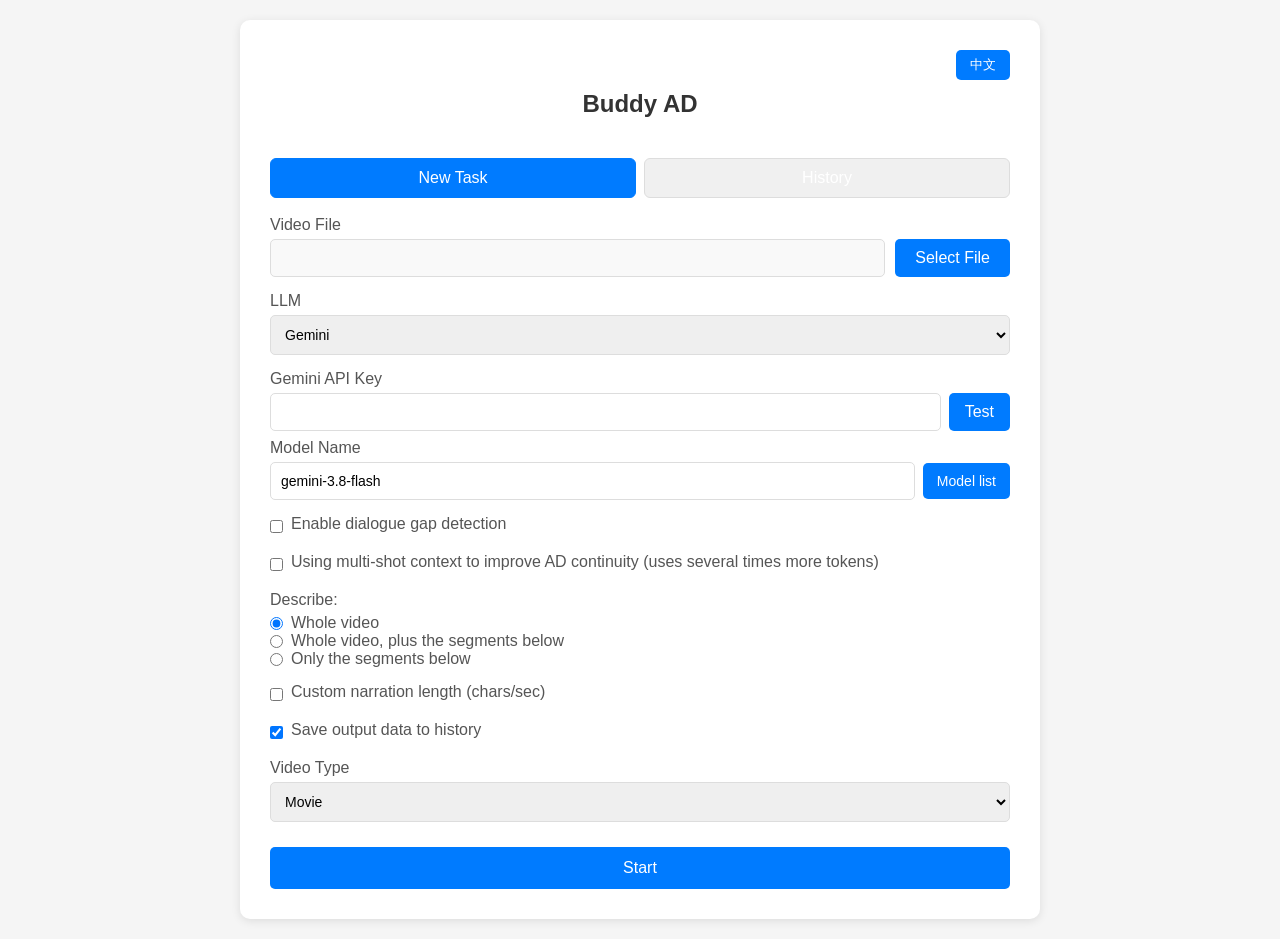
<file: templates/index.html>
<!DOCTYPE html>
<html lang="en">
<head>
    <meta charset="UTF-8">
    <meta name="viewport" content="width=device-width, initial-scale=1.0">
    <title data-i18n="appTitle">Buddy AD</title>
    <link rel="stylesheet" href="/static/style.css">
    <style>
        * { box-sizing: border-box; margin: 0; padding: 0; }
        body { font-family: -apple-system, BlinkMacSystemFont, 'Segoe UI', Roboto, sans-serif; background: #f5f5f5; padding: 20px; }
        .container { max-width: 800px; margin: 0 auto; background: white; padding: 30px; border-radius: 10px; box-shadow: 0 2px 10px rgba(0,0,0,0.1); }
        h1 { text-align: center; color: #333; margin-bottom: 30px; font-size: 24px; }
        .form-group { margin-bottom: 15px; }
        label { display: block; margin-bottom: 5px; font-weight: 500; color: #555; }
        select, input[type="password"], input[type="text"] { width: 100%; padding: 10px; border: 1px solid #ddd; border-radius: 5px; font-size: 14px; }
        .checkbox { display: flex; align-items: center; gap: 8px; }
        .checkbox input { width: auto; }
        .radio-row { display: flex; align-items: center; gap: 8px; }
        .radio-row input { width: auto; }
        .radio-row label { margin-bottom: 0; font-weight: normal; }
        button { width: 100%; padding: 12px; background: #007bff; color: white; border: none; border-radius: 5px; font-size: 16px; cursor: pointer; margin-top: 10px; }
        button:hover { background: #0056b3; }
        button:disabled { background: #ccc; cursor: not-allowed; }
        .file-select { display: flex; gap: 10px; align-items: center; }
        .file-select input { flex: 1; padding: 10px; border: 1px solid #ddd; border-radius: 5px; background: #f9f9f9; }
        .file-select button { width: auto; padding: 10px 20px; margin-top: 0; }
        .key-row { display: flex; gap: 8px; align-items: center; }
        .key-row input { flex: 1; }
        .key-row button { width: auto; margin-top: 0; padding: 10px 16px; white-space: nowrap; }
        .test-result { display: block; margin-top: 6px; font-size: 13px; word-break: break-word; }
        .test-result.ok { color: #28a745; }
        .test-result.err { color: #dc3545; }
        .hidden { display: none !important; }
        #videoFile { display: none; }
        .progress { margin-top: 20px; padding: 15px; background: #f0f7ff; border-radius: 8px; }
        .progress h3 { margin-bottom: 10px; color: #333; }
        .progress p { color: #666; margin: 5px 0; }
        .result { margin-top: 20px; padding: 15px; background: #f0fff0; border-radius: 8px; }
        .result h3 { margin-bottom: 10px; color: #28a745; }
        .error { margin-top: 20px; padding: 15px; background: #fff0f0; border-radius: 8px; }
        .error h3 { margin-bottom: 10px; color: #dc3545; }
        .download-btn { display: inline-block; padding: 10px 20px; background: #28a745; color: white; text-decoration: none; border-radius: 5px; margin: 5px; cursor: pointer; }
        .download-btn:hover { background: #218838; }
        .progress-bar { width: 100%; height: 20px; background: #e0e0e0; border-radius: 10px; overflow: hidden; margin: 10px 0; }
        .progress-fill { height: 100%; background: linear-gradient(90deg, #007bff, #00bfff); width: 0%; transition: width 0.3s ease; }
        .tabs { display: flex; gap: 8px; margin-bottom: 18px; }
        .tab { flex: 1; padding: 10px; border: 1px solid #ddd; background: #f0f0f0; border-radius: 6px; }
        .tab.active { background: #007bff; color: #fff; border-color: #007bff; }
        .job-card { border: 1px solid #ddd; border-radius: 8px; padding: 12px; margin-bottom: 10px; }
        .job-card .row { display: flex; justify-content: space-between; align-items: center; gap: 10px; flex-wrap: wrap; }
        .job-btns { display: flex; gap: 8px; align-items: center; }
        .job-btns button, .run-chip a, .back-btn { width: auto; margin: 0; padding: 8px 16px; }
        .badge { display: inline-block; padding: 2px 8px; border-radius: 10px; font-size: 12px; }
        .badge.ok { background: #d4edda; color: #155724; }
        .badge.err { background: #f8d7da; color: #721c24; }
        .badge.gray { background: #e2e3e5; color: #383d41; }
        .badge.blue { background: #cce5ff; color: #004085; }
        .run-chip { border: 1px solid #ddd; border-radius: 8px; padding: 10px 12px; margin: 8px 0; display: flex; gap: 12px; align-items: center; flex-wrap: wrap; }
        .run-chip .dl a { display: inline-block; margin-right: 6px; padding: 5px 10px; background: #e9ecef; color: #333; text-decoration: none; border-radius: 4px; font-size: 12px; }
        .unit-card { border: 1px solid #e3e3e3; border-radius: 8px; padding: 10px; margin: 10px 0; }
        .unit-head { display: flex; gap: 8px; align-items: center; flex-wrap: wrap; margin-bottom: 6px; }
        .shot-grid { display: flex; gap: 8px; flex-wrap: wrap; }
        .shot-thumb { position: relative; cursor: pointer; border: 2px solid transparent; border-radius: 6px; }
        .shot-thumb.selected { border-color: #28a745; }
        .shot-thumb img { display: block; width: 110px; height: 62px; object-fit: cover; border-radius: 4px; }
        .shot-thumb .tick { position: absolute; top: 2px; left: 2px; background: #28a745; color: #fff; font-size: 10px; padding: 0 4px; border-radius: 3px; display: none; }
        .shot-thumb.selected .tick { display: block; }
        .shot-thumb .time { position: absolute; bottom: 2px; width: 100%; text-align: center; font-size: 9px; color: #fff; text-shadow: 0 0 3px #000; background: rgba(0,0,0,.35); border-radius: 0 0 4px 4px; }
        .desc-box { background: #f7f7f7; border-radius: 6px; padding: 8px; margin-top: 6px; font-size: 13px; max-height: 140px; overflow: auto; white-space: pre-wrap; color: #333; }
        .desc-box.ad { background: #eef7ee; }
        .reprocess-bar { border-top: 1px dashed #ccc; margin-top: 14px; padding-top: 12px; }
        .reprocess-bar .ln-row { margin-top: 6px; }
        .model-row { display: flex; gap: 8px; align-items: center; }
        .model-row input { flex: 1; min-width: 0; }
        .model-row button { width: auto; margin: 0; padding: 10px 14px; white-space: nowrap; font-size: 14px; }
        .modal-overlay { position: fixed; inset: 0; background: rgba(0,0,0,0.45); display: flex; align-items: center; justify-content: center; z-index: 1000; }
        .modal-card { background: #fff; border-radius: 10px; padding: 20px; width: 90%; max-width: 430px; box-shadow: 0 4px 20px rgba(0,0,0,0.25); }
        .modal-actions { display: flex; gap: 10px; justify-content: flex-end; margin-top: 12px; }
        .modal-actions button { width: auto; margin: 0; padding: 10px 18px; }
        .data-dir-bar { display: flex; gap: 8px; align-items: center; padding: 10px 12px; background: #f1f3f5; border: 1px solid #e3e5e8; border-radius: 8px; margin-bottom: 8px; flex-wrap: wrap; }
        .data-dir-bar code { background: #fff; border: 1px solid #ddd; border-radius: 4px; padding: 2px 8px; font-size: 12px; word-break: break-all; flex: 1; min-width: 160px; }
        .data-dir-bar button { width: auto; margin: 0; padding: 8px 14px; white-space: nowrap; font-size: 13px; }
        .data-dir-hint { color: #888; font-size: 12px; margin: 0 0 12px 0; }
    </style>
</head>
<body>
    <div class="container">
        <div style="text-align:right; margin-bottom:10px;">
            <button type="button" id="langToggle" style="width:auto; padding:6px 14px; margin:0; font-size:13px;"></button>
        </div>
        <h1 data-i18n="appTitle">Buddy AD</h1>

        <div class="tabs">
            <button type="button" id="tabTaskBtn" class="tab active" data-i18n="tabTask">New Task</button>
            <button type="button" id="tabHistoryBtn" class="tab" data-i18n="tabHistory">History</button>
        </div>

        <div id="taskPanel">
        <form id="uploadForm">
            <!-- Video file -->
            <div class="form-group">
                <label data-i18n="videoFile">Video File:</label>
                <div class="file-select">
                    <input type="text" id="videoPathDisplay" readonly value="" style="background: #f9f9f9;">
                    <button type="button" id="selectFileBtn" data-i18n="selectFile">Select File</button>
                </div>
                <input type="file" id="videoFile" accept="video/*">
            </div>

            <!-- LLM -->
            <div class="form-group">
                <label for="backend" data-i18n="llm">LLM:</label>
                <select id="backend" name="backend">
                    <option value="gemini" selected>Gemini</option>
                    <option value="qwen">Qwen</option>
                    <option value="deepseek">DeepSeek</option>
                    <option value="openai-compatible">OpenAI Compatible</option>
                </select>
            </div>

            <!-- Gemini API Key -->
            <div class="form-group" id="geminiKeyGroup">
                <label for="apiKey" id="apiKeyLabel" data-i18n="geminiKey">Gemini API Key:</label>
                <div class="key-row">
                    <input type="password" id="apiKey" name="apiKey">
                    <button type="button" id="testKeyBtnMain" data-i18n="test">Test</button>
                </div>
                <span id="testResultMain" class="test-result"></span>
                <label for="llmModel" style="margin-top: 8px;" data-i18n="modelName">Model Name:</label>
                <div class="model-row">
                    <input type="text" id="llmModel" name="llmModel" value="gemini-3.8-flash">
                    <button type="button" data-i18n="modelList" onclick="showModelList('llmModel')">Model list</button>
                </div>
            </div>

            <!-- OpenAI Compatible Settings (hidden by default) -->
            <div class="form-group hidden" id="openaiCompatibleGroup">
                <label for="openaiUrl" data-i18n="apiBaseUrl">API Base URL:</label>
                <input type="text" id="openaiUrl" name="openaiUrl" value="https://api.openai.com/v1">
                <label for="openaiApiKey" style="margin-top: 8px;" data-i18n="apiKey">API Key:</label>
                <div class="key-row">
                    <input type="password" id="openaiApiKey" name="openaiApiKey">
                    <button type="button" id="testKeyBtnOpenAI" data-i18n="test">Test</button>
                </div>
                <label for="openaiModel" style="margin-top: 8px;" data-i18n="modelName">Model Name:</label>
                <div class="model-row">
                    <input type="text" id="openaiModel" name="openaiModel" value="qwen/qwen3.8-flash">
                    <button type="button" data-i18n="modelList" onclick="showModelList('openaiModel')">Model list</button>
                </div>
                <span id="testResultOpenAI" class="test-result"></span>
            </div>

            <!-- Checkboxes -->
            <div class="form-group checkbox">
                <input type="checkbox" id="useWhisper" name="useWhisper">
                <label for="useWhisper" data-i18n="enableGap">Enable dialogue gap detection</label>
            </div>
            <div class="form-group checkbox">
                <input type="checkbox" id="useContextExtender" name="useContextExtender">
                <label for="useContextExtender" data-i18n="useContext">Using multi-shot context to improve AD continuity (uses several times more tokens)</label>
            </div>

            <!-- How much of the video to describe -->
            <div class="form-group">
                <label data-i18n="rangeScope">Describe:</label>
                <div class="radio-row">
                    <input type="radio" id="rangeFull" name="rangeMode" value="full" checked>
                    <label for="rangeFull" data-i18n="rangeFull">Whole video</label>
                </div>
                <div class="radio-row">
                    <input type="radio" id="rangeExtra" name="rangeMode" value="extra">
                    <label for="rangeExtra" data-i18n="rangeExtra">Whole video, plus the segments below</label>
                </div>
                <div class="radio-row">
                    <input type="radio" id="rangeOnly" name="rangeMode" value="only">
                    <label for="rangeOnly" data-i18n="rangeOnly">Only the segments below</label>
                </div>
                <div id="rangeGroup" style="display: none; margin-top: 8px;">
                    <input type="text" id="timeRanges" name="timeRanges"
                        placeholder="00:00:10-00:00:20,00:01:05-00:01:30">
                    <p style="color:#888; font-size:12px; margin-top:4px;" data-i18n="rangeNote">
                        hh:mm:ss-hh:mm:ss, separated by commas.
                    </p>
                    <p id="rangeError" style="color:#c00; font-size:12px; margin-top:4px; display:none;"></p>
                </div>
            </div>

            <div class="form-group checkbox">
                <input type="checkbox" id="adLenCustom" name="adLenCustom">
                <label for="adLenCustom" data-i18n="customAdLen">Custom narration length (chars/sec)</label>
            </div>
            <div class="form-group hidden" id="adLenCustomGroup">
                <label for="adCharsPerSec" data-i18n="adCharsPerSec">Characters spoken per second (e.g. 5):</label>
                <input type="number" id="adCharsPerSec" name="adCharsPerSec" value="5" min="1" max="40" step="0.5">
            </div>

            <div class="form-group checkbox">
                <input type="checkbox" id="saveToHistory" name="saveToHistory" checked>
                <label for="saveToHistory" data-i18n="saveToHistory">Save output data to history</label>
            </div>

            <!-- Video type -->
            <div class="form-group">
                <label for="videoType" data-i18n="videoType">Video Type:</label>
                <select id="videoType" name="videoType">
                    <option value="movie" data-i18n="optMovie">Movie</option>
                    <option value="tv_series" data-i18n="optTv">TV Series</option>
                    <option value="stage_performance" data-i18n="optStage">Stage Performance</option>
                    <option value="custom" data-i18n="optCustom">Custom</option>
                </select>
            </div>
            <div class="form-group" id="customPromptGroup" style="display: none;">
                <label for="customPrompt" data-i18n="customPrompt">Custom prompt:</label>
                <textarea id="customPrompt" name="customPrompt" rows="5"
                    style="width:100%; font-family:inherit;">Please watch the following video, pay extra attention to describing the color palette, lighting, and camera work.</textarea>
            </div>

            <button type="submit" id="startBtn" data-i18n="start">Start</button>
        </form>

        <!-- Progress -->
        <div id="progress" class="progress hidden">
            <h3 data-i18n="processing">Processing...</h3>
            <div class="progress-bar">
                <div id="progressFill" class="progress-fill"></div>
            </div>
            <p id="progressText" data-i18n="initializing">Initializing...</p>
            <p id="progressDetail" style="color: #888; font-size: 12px;"></p>
        </div>

        <!-- Results (also used on failure when some files were still produced) -->
        <div id="result" class="result hidden">
            <h3 id="resultTitle" data-i18n="completed">Complete!</h3>
            <div id="resultBanner" class="hidden" style="margin: 12px 0; padding: 10px 14px; border-radius: 6px; color: #721c24; background: #f8d7da; border: 1px solid #f5c6cb;"></div>
            <div id="downloadLinks"></div>
            <div id="usageBox" class="hidden" style="margin-top: 14px; padding-top: 10px; border-top: 1px dashed #ccc;">
                <h4 style="margin-bottom: 6px; color: #333;" data-i18n="tokenUsage">Token usage</h4>
                <p id="usageText" style="color: #555; font-size: 13px; line-height: 1.7;"></p>
            </div>
            <button type="button" id="resetBtn" style="margin-top: 10px;" data-i18n="another">Process Another Video</button>
        </div>

        <!-- Error (pre-processing / connection failures, before any task runs) -->
        <div id="error" class="error hidden">
            <h3 data-i18n="errorTitle">Error</h3>
            <p id="errorText"></p>
        </div>
        </div><!-- /taskPanel -->

        <!-- History -->
        <div id="historyPanel" class="hidden">
            <div class="data-dir-bar">
                <span data-i18n="dataDirLabel">Data folder:</span>
                <code id="webDataDir">-</code>
                <button type="button" id="copyDataDirBtn" data-i18n="copyBtn">Copy</button>
            </div>
            <p class="data-dir-hint" data-i18n="webOpenHint">Browsers can't open local folders - copy the path and paste it into File Explorer.</p>
            <div id="historyList"></div>
            <div id="historyDetail" class="hidden">
                <button type="button" id="backBtn" class="back-btn" style="margin-top:0;"><span data-i18n="backBtn">← Back</span></button>
                <h3 id="jobTitle" style="margin-top:10px;"></h3>
                <p id="jobMeta" style="color:#666; font-size:13px;"></p>
                <div id="runList"></div>
                <div id="reprocessForm"></div>
                <div id="unitList"></div>
                <div id="reprocessProgress" class="progress hidden">
                    <h3 data-i18n="processing">Processing...</h3>
                    <div class="progress-bar"><div id="rpProgressFill" class="progress-fill"></div></div>
                    <p id="rpProgressText"></p>
                </div>
            </div>
        </div>

        <!-- Model list picker -->
        <div id="modelListModal" class="modal-overlay hidden">
            <div class="modal-card">
                <h3 data-i18n="modelListTitle" style="text-align:center; margin-bottom:12px;">Available Models</h3>
                <select id="modelListSelect" size="9" style="font-size:14px;"></select>
                <div class="modal-actions">
                    <button type="button" id="modelListCancel" data-i18n="cancel" style="background:#6c757d;">Cancel</button>
                    <button type="button" id="modelListApply" data-i18n="apply">Apply</button>
                </div>
            </div>
        </div>
    </div>

    <script src="/static/translations.js"></script>
    <script>
        const videoFile = document.getElementById('videoFile');
        const videoPathDisplay = document.getElementById('videoPathDisplay');
        let currentTaskId = null;
        let lastStatus = null;

        document.getElementById('langToggle').addEventListener('click', () => I18N.switch());

        // Select File button opens the browser's native file picker
        document.getElementById('selectFileBtn').addEventListener('click', () => {
            videoFile.click();
        });

        videoFile.addEventListener('change', () => {
            if (videoFile.files.length > 0) {
                videoPathDisplay.value = videoFile.files[0].name;
            } else {
                videoPathDisplay.value = '';
            }
        });

        // Toggle OpenAI Compatible fields
        const LLM_PRESETS = {
            gemini: 'gemini-3.8-flash',
            qwen: 'qwen3.8-flash',
            deepseek: 'deepseek-flash'
        };
        function isPresetName(v) { return Object.values(LLM_PRESETS).includes(v) || v === 'gemini-3.7-flash' || v === 'gemini-3.5-flash-lite'; }
        document.getElementById('backend').addEventListener('change', function() {
            const isOpenAI = this.value === 'openai-compatible';
            const isQwen = this.value === 'qwen';
            const isDeepSeek = this.value === 'deepseek';
            document.getElementById('openaiCompatibleGroup').classList.toggle('hidden', !isOpenAI);
            document.getElementById('geminiKeyGroup').classList.toggle('hidden', isOpenAI);
            const keyLabel = document.getElementById('apiKeyLabel');
            if (keyLabel) keyLabel.textContent = isDeepSeek ? 'DeepSeek API Key:' : isQwen ? 'Qwen API Key:' : (I18N.t('geminiKey') || 'API Key:');
            const modelInput = document.getElementById('llmModel');
            if (modelInput && !isOpenAI && (isPresetName(modelInput.value.trim()) || !modelInput.value.trim())) {
                modelInput.value = LLM_PRESETS[this.value] || '';
            }
            const oaModelInput = document.getElementById('openaiModel');
            if (isOpenAI && oaModelInput && !oaModelInput.value.trim()) {
                oaModelInput.value = 'qwen/qwen3.8-flash';
            }
        });

        // Toggle custom opening prompt editor
        document.getElementById('videoType').addEventListener('change', function() {
            document.getElementById('customPromptGroup').style.display =
                (this.value === 'custom') ? '' : 'none';
        });

        // --- "Describe" scope: whole video vs. user-picked ranges -----------
        // Mirrors processing/time_ranges.py - same accepted input, same
        // canonical hh:mm:ss-hh:mm:ss output - so the two cannot disagree.
        function rangeMode() {
            const el = document.querySelector('input[name="rangeMode"]:checked');
            return el ? el.value : 'full';
        }
        function rangeBox() { return document.getElementById('timeRanges'); }

        function parseTimeToken(tok) {
            const parts = tok.trim().replace(/：/g, ':').split(':');
            if (parts.length > 3 || parts.some(p => p === '' || isNaN(Number(p)))) return null;
            const nums = parts.map(Number);
            if (nums.some(n => n < 0)) return null;
            let h = 0, m = 0, s = 0;
            if (nums.length === 3) { h = nums[0]; m = nums[1]; s = nums[2]; }
            else if (nums.length === 2) { m = nums[0]; s = nums[1]; }
            else { s = nums[0]; }
            return Math.round(h * 3600 + m * 60 + s);
        }

        function fmtRangeTime(sec) {
            const t = Math.max(0, Math.round(sec));
            const p = n => String(n).padStart(2, '0');
            return `${p(Math.floor(t / 3600))}:${p(Math.floor((t % 3600) / 60))}:${p(t % 60)}`;
        }

        // Returns {ranges} (sorted, as the backend sorts) or {error}.
        function parseRanges(text) {
            const raw = String(text || '')
                .replace(/[，;；、\n\r]/g, ',').replace(/[–—－~～至]/g, '-');
            const chunks = raw.split(',').map(c => c.trim()).filter(c => c);
            if (!chunks.length) return { error: I18N.t('rangeEmpty') };
            const ranges = [];
            for (const chunk of chunks) {
                const bounds = chunk.split('-').map(b => b.trim());
                if (bounds.length !== 2 || !bounds[0] || !bounds[1]) {
                    return { error: I18N.t('rangeBadFormat').replace('{v}', chunk) };
                }
                const start = parseTimeToken(bounds[0]);
                const end = parseTimeToken(bounds[1]);
                if (start === null || end === null) {
                    return { error: I18N.t('rangeBadTime').replace('{v}', chunk) };
                }
                if (start >= end) return { error: I18N.t('rangeOrder').replace('{v}', chunk) };
                ranges.push({ start: start, end: end });
            }
            ranges.sort((a, b) => a.start - b.start);
            for (let i = 1; i < ranges.length; i++) {
                if (ranges[i].start < ranges[i - 1].end) {
                    return { error: I18N.t('rangeOverlap')
                        .replace('{a}', fmtRangeTime(ranges[i - 1].start) + '-' + fmtRangeTime(ranges[i - 1].end))
                        .replace('{b}', fmtRangeTime(ranges[i].start) + '-' + fmtRangeTime(ranges[i].end)) };
                }
            }
            return { ranges: ranges };
        }

        // Rewrites the box into the canonical form. Called on blur, and before
        // submitting so a bad value can never reach the server.
        function normaliseRanges(showError) {
            if (rangeMode() === 'full') return true;
            const box = rangeBox();
            const errEl = document.getElementById('rangeError');
            const res = parseRanges(box.value);
            if (res.error) {
                if (showError) { errEl.textContent = res.error; errEl.style.display = ''; }
                return false;
            }
            box.value = res.ranges
                .map(r => fmtRangeTime(r.start) + '-' + fmtRangeTime(r.end)).join(',');
            errEl.style.display = 'none';
            return true;
        }

        function rangeText() {
            return rangeMode() === 'full' ? '' : rangeBox().value.trim();
        }

        document.querySelectorAll('input[name="rangeMode"]').forEach(el => {
            el.addEventListener('change', () => {
                const full = rangeMode() === 'full';
                document.getElementById('rangeGroup').style.display = full ? 'none' : '';
                if (!full) normaliseRanges(false);
            });
        });
        rangeBox().addEventListener('blur', () => normaliseRanges(true));

        const adLenCustom = document.getElementById('adLenCustom');
        const adLenCustomGroup = document.getElementById('adLenCustomGroup');
        const syncAdLen = () => { adLenCustomGroup.classList.toggle('hidden', !adLenCustom.checked); };
        adLenCustom.addEventListener('change', syncAdLen);
        syncAdLen();

        // API key test: send a tiny prompt and report the outcome
        async function runApiTest(resultEl) {
            const b = document.getElementById('backend').value;
            const key = b === 'openai-compatible'
                ? document.getElementById('openaiApiKey').value.trim()
                : document.getElementById('apiKey').value.trim();
            resultEl.textContent = I18N.t('testing');
            resultEl.className = 'test-result';
            const payload = { backend: b, api_key: key };
            if (b === 'openai-compatible') {
                payload.openai_url = document.getElementById('openaiUrl').value;
                payload.openai_model = document.getElementById('openaiModel').value;
            } else {
                payload.model = document.getElementById('llmModel').value.trim();
            }
            try {
                const r = await fetch('/test_api', { method: 'POST',
                    headers: { 'Content-Type': 'application/json' },
                    body: JSON.stringify(payload) });
                const d = await r.json();
                resultEl.textContent = (d.ok ? I18N.t('okPrefix') : I18N.t('errPrefix')) + d.message;
                resultEl.classList.add(d.ok ? 'ok' : 'err');
            } catch (err) {
                resultEl.textContent = I18N.t('reqFailed') + err.message;
                resultEl.classList.add('err');
            }
        }
        document.getElementById('testKeyBtnMain').addEventListener('click', () => runApiTest(document.getElementById('testResultMain')));
        document.getElementById('testKeyBtnOpenAI').addEventListener('click', () => runApiTest(document.getElementById('testResultOpenAI')));

        function resetUI() {
            document.getElementById('progress').classList.add('hidden');
            document.getElementById('result').classList.add('hidden');
            document.getElementById('error').classList.add('hidden');
            document.getElementById('startBtn').disabled = false;
        }

        document.getElementById('resetBtn').addEventListener('click', resetUI);

        // Form submission
        document.getElementById('uploadForm').addEventListener('submit', async (e) => {
            e.preventDefault();

            const file = videoFile.files[0];
            if (!file) {
                alert(I18N.t('pleaseSelect'));
                return;
            }

            const backend = document.getElementById('backend').value;
            const keyField = backend === 'openai-compatible' ? 'openaiApiKey' : 'apiKey';
            if (!document.getElementById(keyField).value.trim()) {
                alert(I18N.t('pleaseKey'));
                return;
            }

            // Never post an unusable range: the server rejects it anyway, but
            // failing here keeps the typed-in value visible for correction.
            if (!normaliseRanges(true)) return;

            document.getElementById('progress').classList.remove('hidden');
            document.getElementById('result').classList.add('hidden');
            document.getElementById('error').classList.add('hidden');
            document.getElementById('startBtn').disabled = true;

            const formData = new FormData();
            formData.append('video', file);
            formData.append('backend', backend);
            formData.append('api_key', backend === 'openai-compatible'
                ? document.getElementById('openaiApiKey').value
                : document.getElementById('apiKey').value);
            formData.append('openai_url', document.getElementById('openaiUrl').value);
            formData.append('openai_model', document.getElementById('openaiModel').value);
            formData.append('model', backend === 'openai-compatible'
                ? '' : document.getElementById('llmModel').value.trim());
            formData.append('use_whisper', document.getElementById('useWhisper').checked);
            formData.append('use_context_extender', document.getElementById('useContextExtender').checked);
            formData.append('save_to_history', document.getElementById('saveToHistory').checked);
            formData.append('ad_chars_per_sec', document.getElementById('adLenCustom').checked
                ? document.getElementById('adCharsPerSec').value.trim()
                : '');
            formData.append('video_type', document.getElementById('videoType').value);
            formData.append('custom_opening', document.getElementById('customPrompt').value.trim());
            formData.append('range_mode', rangeMode());
            formData.append('time_ranges', rangeText());
            // Prompt language follows the UI language (zh UI -> Chinese prompts).
            formData.append('lang', I18N.lang());

            try {
                const response = await fetch('/upload', { method: 'POST', body: formData });
                const data = await response.json();

                if (data.error) {
                    showError(data.error);
                    return;
                }

                pollProgress(data.task_id);
            } catch (err) {
                showError(err.message);
            }
        });

        // Poll progress via server-sent events
        function pollProgress(taskId) {
            currentTaskId = taskId;
            const eventSource = new EventSource(`/progress/${taskId}`);

            eventSource.onmessage = (event) => {
                const status = JSON.parse(event.data);
                lastStatus = status;

                document.getElementById('progressText').textContent =
                    `${status.step || I18N.t('processing')} (${Math.round(status.progress || 0)}%)`;
                document.getElementById('progressDetail').textContent = status.detail || '';
                document.getElementById('progressFill').style.width = `${status.progress || 0}%`;

                if (status.status === 'completed') {
                    eventSource.close();
                    showResult(status);
                } else if (status.status === 'failed') {
                    eventSource.close();
                    showResult(status, status.error || I18N.t('errPrefix'));
                }
            };

            eventSource.onerror = () => {
                eventSource.close();
                showError(I18N.t('connectionLost'));
            };
        }

        function renderUsage(status) {
            const box = document.getElementById('usageBox');
            if (!box || !status.token_usage) {
                if (box) box.classList.add('hidden');
                return;
            }
            const u = status.token_usage;
            const num = (n) => (n || 0).toLocaleString();
            const line = (label, d) =>
                `${I18N.t(label)}: ${num(d.calls)} ${I18N.t('usageCalls')} · ` +
                `${I18N.t('usageInput')} ${num(d.prompt)} · ` +
                (d.cached ? `${I18N.t('usageCached')} ${num(d.cached)} · ` : '') +
                `${I18N.t('usageOutput')} ${num(d.completion)} · ` +
                `${I18N.t('usageTotal')} ${num(d.total)}`;
            let text = '';
            if (u.stage1) text += line('usageStage1', u.stage1) + '<br>';
            if (u.stage2) text += line('usageStage2', u.stage2) + '<br>';
            if (u.grand_total !== undefined) text += `${I18N.t('usageTotal')}: ${num(u.grand_total)}`;
            document.getElementById('usageText').innerHTML = text;
            box.classList.remove('hidden');
        }

        function showResult(status, bannerMsg) {
            lastStatus = status;
            document.getElementById('progress').classList.add('hidden');
            document.getElementById('result').classList.remove('hidden');
            document.getElementById('startBtn').disabled = false;

            const banner = document.getElementById('resultBanner');
            const title = document.getElementById('resultTitle');
            if (bannerMsg) {
                title.textContent = I18N.t('finishedIssues');
                banner.textContent = bannerMsg;
                banner.classList.remove('hidden');
            } else {
                title.textContent = I18N.t('completed');
                banner.classList.add('hidden');
            }

            const links = document.getElementById('downloadLinks');
            links.innerHTML = '';

            if (status.output_path) {
                links.innerHTML += `<a class="download-btn" href="/download/${currentTaskId}" download>${I18N.t('dlCsv')}</a>`;
            }
            if (status.stage1_path) {
                links.innerHTML += `<a class="download-btn" href="/download/${currentTaskId}?stage=1" download>${I18N.t('dlStage1')}</a>`;
            }
            if (status.stage2_path) {
                links.innerHTML += `<a class="download-btn" href="/download/${currentTaskId}?stage=2" download>${I18N.t('dlStage2')}</a>`;
            }
            if (status.vtt_path) {
                links.innerHTML += `<a class="download-btn" href="/download/${currentTaskId}?stage=vtt" download>${I18N.t('dlVtt')}</a>`;
            }
            if (!links.innerHTML) {
                links.innerHTML = `<p style="color:#888;">${I18N.t('noFiles')}</p>`;
            }
            renderUsage(status);
        }

        window.onI18nChanged = () => { if (lastStatus) renderUsage(lastStatus); };

        function showError(msg) {
            document.getElementById('progress').classList.add('hidden');
            document.getElementById('result').classList.add('hidden');
            document.getElementById('error').classList.remove('hidden');
            document.getElementById('errorText').textContent = msg;
            document.getElementById('startBtn').disabled = false;
        }

        // ================= History ("重生執行") =================
        const $ = (id) => document.getElementById(id);
        let currentJob = null;
        const selectedShots = new Set();

        function esc(s) {
            return String(s == null ? '' : s).replace(/[&<>"']/g,
                c => ({'&':'&amp;','<':'&lt;','>':'&gt;','"':'&quot;',"'":'&#39;'}[c]));
        }
        function fmtTime(t) {
            if (t == null) return '-';
            const m = Math.floor(t / 60), s = Math.floor(t % 60);
            return m + ':' + String(s).padStart(2, '0');
        }

        function switchTab(showHistory) {
            $('tabTaskBtn').classList.toggle('active', !showHistory);
            $('tabHistoryBtn').classList.toggle('active', showHistory);
            $('taskPanel').classList.toggle('hidden', showHistory);
            $('historyPanel').classList.toggle('hidden', !showHistory);
            if (showHistory) { loadDataDir(); refreshHistory(); }
        }
        $('tabTaskBtn').addEventListener('click', () => switchTab(false));
        $('tabHistoryBtn').addEventListener('click', () => switchTab(true));
        $('backBtn').addEventListener('click', () => {
            $('historyDetail').classList.add('hidden');
            $('historyList').classList.remove('hidden');
            refreshHistory();
        });

        async function loadDataDir() {
            try {
                const r = await fetch('/api/data_dir');
                const d = await r.json();
                const el = $('webDataDir');
                if (el && d.path) el.textContent = d.path;
            } catch (e) {}
        }

        $('copyDataDirBtn').addEventListener('click', async () => {
            const p = $('webDataDir').textContent;
            if (!p || p === '-') return;
            try {
                await navigator.clipboard.writeText(p);
            } catch (e) {
                const ta = document.createElement('textarea');
                ta.value = p;
                document.body.appendChild(ta);
                ta.select();
                document.execCommand('copy');
                ta.remove();
            }
        });

        function fmtBytes(n) {
            if (!n) return '0 B';
            const u = ['B', 'KB', 'MB', 'GB'];
            let i = 0, v = n;
            while (v >= 1024 && i < u.length - 1) { v /= 1024; i++; }
            return `${v.toFixed(v >= 10 || i === 0 ? 0 : 1)} ${u[i]}`;
        }

        async function refreshHistory() {
            selectedShots.clear();
            $('historyDetail').classList.add('hidden');
            const list = $('historyList');
            list.classList.remove('hidden');
            let jobs = [];
            try {
                const r = await fetch('/history');
                jobs = (await r.json()).jobs || [];
            } catch (e) {
                list.innerHTML = `<p>${I18N.t('reqFailed')} ${esc(e.message)}</p>`;
                return;
            }
            if (!jobs.length) {
                list.innerHTML = `<p style="color:#888;">${I18N.t('historyEmpty')}</p>`;
                return;
            }
            list.innerHTML = jobs.map(j => {
                const badge = j.run_status === 'completed' ? `<span class="badge ok">${I18N.t('completed')}</span>`
                    : j.run_status === 'failed' ? `<span class="badge err">${I18N.t('errorTitle')}</span>`
                    : `<span class="badge gray">${I18N.t('running')}</span>`;
                return `<div class="job-card"><div class="row">
                    <div><strong>${esc(j.filename)}</strong><br>
                        <small style="color:#888;">${esc(j.created_at)} · ${j.shots_count} ${I18N.t('jobStats')} · ${j.units_count} ${I18N.t('unitLabel')} · ${j.frames_count || 0} ${I18N.t('framesLabel')} · ${fmtBytes(j.size_bytes)}</small></div>
                    <div class="job-btns">${badge}
                        <button type="button" class="back-btn" onclick="openJob('${j.job_id}')">${I18N.t('openBtn')}</button>
                        <button type="button" class="back-btn" onclick="deleteJob('${j.job_id}')">${I18N.t('deleteBtn')}</button>
                    </div></div></div>`;
            }).join('');
        }

        async function deleteJob(id) {
            if (!confirm(I18N.t('deleteConfirm'))) return;
            await fetch('/history/' + id, { method: 'DELETE' });
            refreshHistory();
        }

        async function openJob(id) {
            let d;
            try {
                const r = await fetch('/history/' + id);
                d = await r.json();
                if (d.error) throw new Error(d.error);
            } catch (e) { alert(e.message); return; }
            currentJob = d;
            $('historyList').classList.add('hidden');
            $('historyDetail').classList.remove('hidden');
            $('jobTitle').textContent = esc(d.job.filename);
            $('jobMeta').textContent =
                `${esc(d.job.created_at)} · ${I18N.t('videoType')}: ${esc(d.job.video_type || '-')} · ` +
                `${d.shots.length} ${I18N.t('jobStats')} · ${d.units.length} ${I18N.t('unitLabel')}`;
            renderRuns(d);
            renderReprocessBar(d);
            renderUnits(d);
        }

        function renderRuns(d) {
            const runs = [...d.runs].reverse();
            const list = runs.map(m => {
                const badge = m.status === 'completed' ? `<span class="badge ok">${I18N.t('completed')}</span>`
                    : m.status === 'failed' ? `<span class="badge err">${I18N.t('errorTitle')}</span>`
                    : `<span class="badge gray">${I18N.t('running')}</span>`;
                const current = m.run === d.job.current_run
                    ? `<span class="badge blue">${I18N.t('currentBadge')}</span>` : '';
                const dl = [];
                if (m.stage1_count !== undefined || m.run === 0) {
                    dl.push(`<a href="${d.download_base}?run=${m.run}&kind=stage1" download>${I18N.t('kindStage1')}</a>`);
                }
                dl.push(`<a href="${d.download_base}?run=${m.run}&kind=ad" download>${I18N.t('kindAD')}</a>`);
                dl.push(`<a href="${d.download_base}?run=${m.run}&kind=final" download>${I18N.t('kindFinal')}</a>`);
                dl.push(`<a href="${d.download_base}?run=${m.run}&kind=vtt" download>${I18N.t('kindVTT')}</a>`);
                return `<div class="run-chip">
                    <strong>${I18N.t('runLabel')} ${m.run}</strong>
                    <span style="color:#888; font-size:12px;">${esc(m.ts || '')}</span>
                    ${badge}${current}
                    <span class="dl">${dl.join('')}</span>
                </div>`;
            });
            $('runList').innerHTML =
                `<h3 style="margin-top:16px;">${I18N.t('runsTitle')}</h3>` + list.join('');
        }

        // A user-picked range is keyed by its own unit id ("C1") rather than by
        // shot numbers - that is what its thumbnail and its reprocess selection
        // are keyed on. Everything is a string so both kinds share one set.
        function unitKeys(u) {
            return u.mode === 'custom' ? [String(u.unit_id)] : (u.shot_ids || []).map(String);
        }

        function renderThumb(u, key, d) {
            const custom = u.mode === 'custom';
            const s = custom ? null : d.shots.find(x => String(x.shot_id) === key);
            if (!custom && !s) return '';
            const label = custom ? `${I18N.t('customMode')} #${key}` : `#${key}`;
            const range = s ? `${fmtTime(s.start_time)}–${fmtTime(s.end_time)}`
                            : `${fmtTime(u.start)}–${fmtTime(u.end)}`;
            const sel = selectedShots.has(key) ? 'selected' : '';
            return `<div class="shot-thumb ${sel}" id="shot-${key}" onclick="toggleShot('${key}', event)">
                <img src="${d.thumb_base}${key}" alt="${label}">
                <span class="tick">✓</span>
                <span class="time">${label} ${range}</span>
            </div>`;
        }

        function renderReprocessBar(d) {
            const box = $('reprocessForm');
            if (!d.source_available && !d.frames_available) {
                box.innerHTML = `<p style="color:#b02a37;">${I18N.t('sourceMissing')}</p>`;
                return;
            }
            box.innerHTML = `<div class="reprocess-bar">
                <p style="margin-bottom:6px;">${I18N.t('reprocessHint')}</p>
                <div class="ln-row" style="display:flex; gap:10px; align-items:center; flex-wrap:wrap;">
                    <button type="button" class="back-btn" onclick="toggleAllShots(true)">${I18N.t('selectAll')}</button>
                    <button type="button" class="back-btn" onclick="toggleAllShots(false)">${I18N.t('clearSel')}</button>
                    <span id="selCount" style="color:#888; font-size:13px;">0 ${I18N.t('selectedShots')}</span>
                </div>
                <div class="ln-row">
                    <label for="rpBackend">${I18N.t('llm')}:</label>
                    <select id="rpBackend" style="width:auto; min-width:220px;">
                        <option value="gemini" selected>Gemini</option>
                        <option value="qwen">Qwen</option>
                        <option value="deepseek">DeepSeek</option>
                        <option value="openai-compatible">OpenAI Compatible</option>
                    </select>
                </div>
                <div class="ln-row" id="rpKeyRow">
                    <label for="rpKey">${I18N.t('apiKey')}:</label>
                    <input type="password" id="rpKey" style="width:100%;">
                </div>
                <div class="ln-row" id="rpModelRow">
                    <label for="rpLlmModel">${I18N.t('modelName')}:</label>
                    <div class="model-row">
                        <input type="text" id="rpLlmModel" value="gemini-3.8-flash" style="width:100%;">
                        <button type="button" onclick="showModelList('rpLlmModel')">${I18N.t('modelList')}</button>
                    </div>
                </div>
                <div class="ln-row hidden" id="rpOpenAiRow">
                    <label for="rpUrl">${I18N.t('apiBaseUrl')}:</label>
                    <input type="text" id="rpUrl" value="https://api.openai.com/v1">
                    <label for="rpOpenAiKey" style="margin-top:6px;">${I18N.t('apiKey')}:</label>
                    <input type="password" id="rpOpenAiKey" style="width:100%;">
                    <label for="rpModel" style="margin-top:6px;">${I18N.t('modelName')}:</label>
                    <div class="model-row">
                        <input type="text" id="rpModel" value="qwen/qwen3.8-flash">
                        <button type="button" onclick="showModelList('rpModel')">${I18N.t('modelList')}</button>
                    </div>
                </div>
                <div class="ln-row checkbox">
                    <input type="checkbox" id="rpContext" ${d.job.use_context_extender ? 'checked' : ''}>
                    <label for="rpContext">${I18N.t('useContext')}</label>
                </div>
                <button type="button" id="reprocessBtn" onclick="reprocessNow()">${I18N.t('reprocessBtn')}</button>
            </div>`;
            $('rpBackend').addEventListener('change', () => {
                const isOA = $('rpBackend').value === 'openai-compatible';
                $('rpOpenAiRow').classList.toggle('hidden', !isOA);
                $('rpKeyRow').classList.toggle('hidden', isOA);
                $('rpModelRow').classList.toggle('hidden', isOA);
                const m = $('rpLlmModel');
                if (!isOA && (isPresetName(m.value.trim()) || !m.value.trim())) {
                    m.value = LLM_PRESETS[$('rpBackend').value] || '';
                }
            });
        }

        function toggleAllShots(selectAll) {
            if (!currentJob) return;
            currentJob.units.forEach(u => unitKeys(u).forEach(k => {
                selectAll ? selectedShots.add(k) : selectedShots.delete(k);
            }));
            applySelection();
        }

        function renderUnits(d) {
            const html = d.units.map(u => {
                const mode = u.mode === 'ad_interval'
                    ? `<span class="badge gray">${I18N.t('gapMode')}</span>`
                    : u.mode === 'custom'
                        ? `<span class="badge gray">${I18N.t('customMode')}</span>` : '';
                const thumbs = unitKeys(u).map(k => renderThumb(u, k, d)).join('');
                const desc = u.description || '';
                const ad = u.ad_sentence || '';
                return `<div class="unit-card">
                    <div class="unit-head">
                        <strong>${I18N.t('unitLabel')} #${u.unit_id}</strong>
                        <span style="color:#888; font-size:12px;">${fmtTime(u.start)}–${fmtTime(u.end)}</span>
                        ${mode}
                        <span class="badge ok" style="font-size:11px;">${esc(u.description ? u.description.length : 0)} chars</span>
                    </div>
                    <div class="shot-grid">${thumbs}</div>
                    <div class="desc-box">${desc ? esc(desc) : `<span style="color:#a0a0a0;">${I18N.t('noDescription')}</span>`}</div>
                    ${ad ? `<div class="desc-box ad"><strong>${I18N.t('adLabel')}:</strong> ${esc(ad)}</div>` : ''}
                </div>`;
            }).join('');
            $('unitList').innerHTML = `<h3 style="margin-top:18px;">${I18N.t('unitLabel')}s</h3>` + html;
        }

        function toggleShot(sid) {
            selectedShots.has(sid) ? selectedShots.delete(sid) : selectedShots.add(sid);
            applySelection();
        }

        function applySelection() {
            if (currentJob) {
                currentJob.units.forEach(u => unitKeys(u).forEach(k => {
                    const el = $('shot-' + k);
                    if (el) el.classList.toggle('selected', selectedShots.has(k));
                }));
            }
            const c = $('selCount');
            if (c) c.textContent = `${selectedShots.size} ${I18N.t('selectedShots')}`;
        }

        async function reprocessNow() {
            if (!currentJob || !selectedShots.size) { alert(I18N.t('pleaseSelectShots')); return; }
            const b = $('rpBackend').value;
            const isOA = b === 'openai-compatible';
            const key = isOA ? $('rpOpenAiKey').value.trim() : $('rpKey').value.trim();
            if (!key) { alert(I18N.t('pleaseKey')); return; }
            const payload = {
                shot_ids: [...selectedShots],
                backend: b,
                api_key: key,
                openai_url: isOA ? $('rpUrl').value.trim() : null,
                openai_model: isOA ? $('rpModel').value.trim() : null,
                model: isOA ? null : $('rpLlmModel').value.trim(),
                video_type: currentJob.job.video_type || 'movie',
                use_context_extender: $('rpContext').checked,
                lang: I18N.lang()
            };
            let data;
            try {
                const r = await fetch(`/history/${currentJob.job_id}/reprocess`, {
                    method: 'POST',
                    headers: { 'Content-Type': 'application/json' },
                    body: JSON.stringify(payload)
                });
                data = await r.json();
                if (data.error) { alert(data.error); return; }
            } catch (e) { alert(I18N.t('reqFailed') + e.message); return; }
            const box = $('reprocessProgress');
            box.classList.remove('hidden');
            $('rpProgressText').textContent = I18N.t('reprocessing');
            $('rpProgressFill').style.width = '0%';
            const es = new EventSource(`/progress/${data.task_id}`);
            es.onmessage = (ev) => {
                const st = JSON.parse(ev.data);
                $('rpProgressFill').style.width = `${st.progress || 0}%`;
                $('rpProgressText').textContent = `${st.step || ''} ${st.detail ? '— ' + st.detail : ''}`;
                if (st.status === 'completed' || st.status === 'failed') {
                    es.close();
                    box.classList.add('hidden');
                    alert(st.status === 'completed' ? I18N.t('reprocessDone') : (st.error || I18N.t('errorTitle')));
                    refreshHistory();
                    openJob(currentJob.job_id);
                }
            };
            es.onerror = () => { es.close(); box.classList.add('hidden'); alert(I18N.t('connectionLost')); };
        }

        // ================= Model list picker =================
        const MODEL_GROUPS = [
            { group: 'Qwen (通義千問)', models: ['qwen/qwen3.8-flash', 'qwen/qwen-max', 'qwen/qwen3-vl-plus', 'qwen/qwen2.5-vl-72b-instruct'] },
            { group: 'DeepSeek', models: ['deepseek-chat', 'deepseek-reasoner'] },
            { group: 'OpenAI', models: ['gpt-4o', 'gpt-4o-mini', 'gpt-4.1', 'gpt-4.1-mini', 'gpt-4.1-nano'] },
            { group: 'Kimi (Moonshot)', models: ['moonshot-v1-8k', 'moonshot-v1-32k', 'moonshot-v1-128k'] },
            { group: '豆包 (Doubao)', models: ['doubao-seed-1.6-flash-250915', 'doubao-seed-1.6-thinking-250915'] },
            { group: '混元 (Hunyuan)', models: ['hunyuan-turbos-latest', 'hunyuan-turbos-vision-latest'] }
        ];
        let modelListInputId = null;

        function showModelList(inputId) {
            modelListInputId = inputId;
            const sel = document.getElementById('modelListSelect');
            const cur = (document.getElementById(inputId).value || '').trim();
            sel.innerHTML = '';
            let matched = false;
            MODEL_GROUPS.forEach(g => {
                const og = document.createElement('optgroup');
                og.label = g.group;
                g.models.forEach(m => {
                    const opt = document.createElement('option');
                    opt.value = m;
                    opt.textContent = m;
                    if (m === cur) { opt.selected = true; matched = true; }
                    og.appendChild(opt);
                });
                sel.appendChild(og);
            });
            if (!matched) sel.selectedIndex = -1;
            document.getElementById('modelListModal').classList.remove('hidden');
        }

        function applyModelList() {
            const sel = document.getElementById('modelListSelect');
            if (modelListInputId && sel.selectedOptions.length) {
                document.getElementById(modelListInputId).value = sel.selectedOptions[0].value;
            }
            document.getElementById('modelListModal').classList.add('hidden');
            modelListInputId = null;
        }

        function closeModelList() {
            document.getElementById('modelListModal').classList.add('hidden');
            modelListInputId = null;
        }

        document.addEventListener('DOMContentLoaded', () => {
            const overlay = document.getElementById('modelListModal');
            document.getElementById('modelListApply').addEventListener('click', applyModelList);
            document.getElementById('modelListCancel').addEventListener('click', closeModelList);
            overlay.addEventListener('click', e => { if (e.target === overlay) closeModelList(); });
        });
    </script>
</body>
</html>
</file>
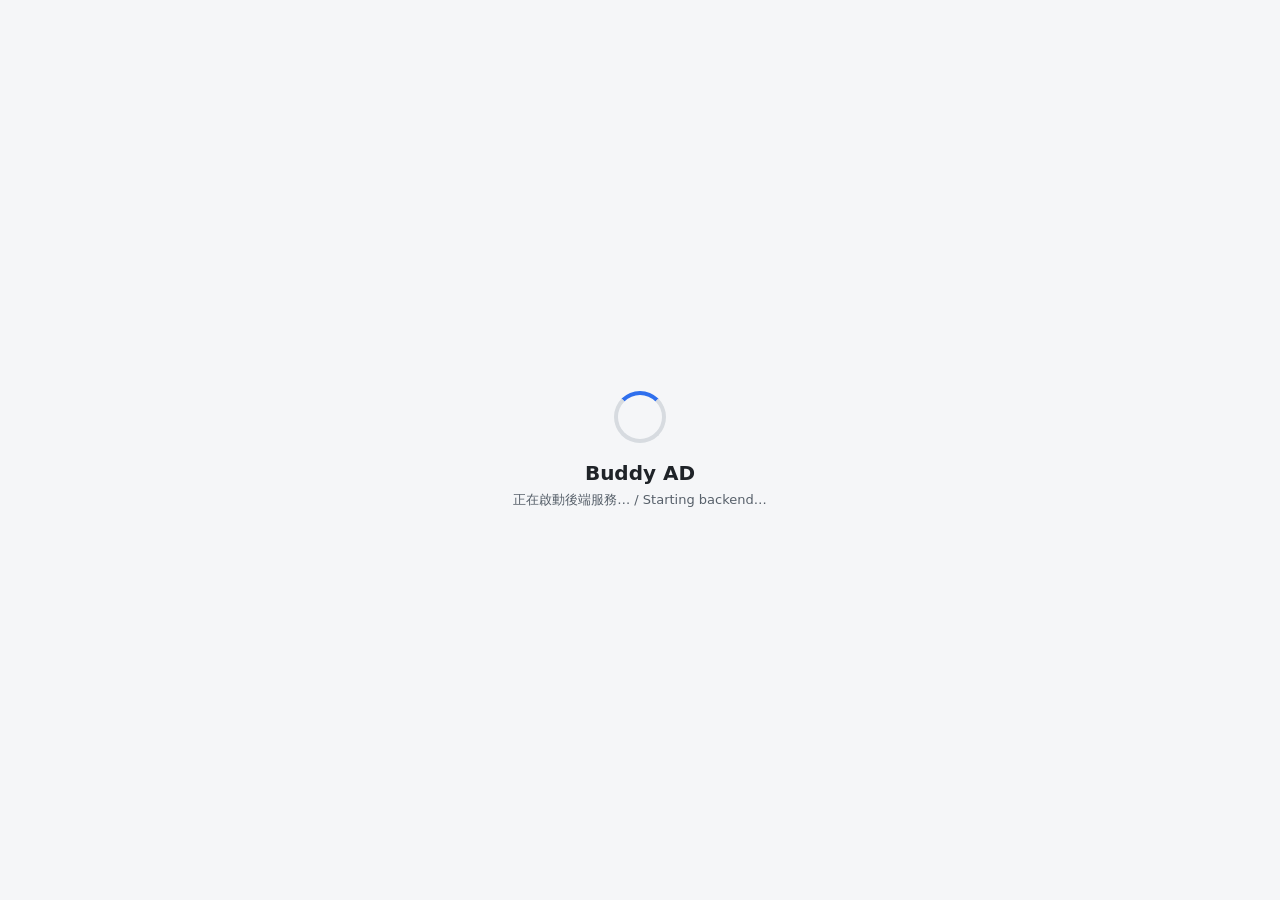
<file: standalone/frontend/index.html>
<!doctype html>
<html lang="zh-Hant">
<head>
  <meta charset="utf-8" />
  <title>Buddy AD</title>
  <style>
    html, body { height: 100%; margin: 0; }
    body {
      display: flex; align-items: center; justify-content: center;
      font-family: "Segoe UI", system-ui, sans-serif;
      background: #f5f6f8; color: #1f2328;
    }
    .wrap { text-align: center; }
    .spinner {
      width: 44px; height: 44px; margin: 0 auto 18px;
      border: 4px solid #d7dbe0; border-top-color: #2f6fed;
      border-radius: 50%; animation: spin 0.9s linear infinite;
    }
    @keyframes spin { to { transform: rotate(360deg); } }
    h1 { font-size: 20px; margin: 0 0 6px; }
    p { font-size: 13px; color: #57606a; margin: 0; }
  </style>
</head>
<body>
  <div class="wrap">
    <div class="spinner"></div>
    <h1>Buddy AD</h1>
    <p>正在啟動後端服務… / Starting backend…</p>
  </div>
</body>
</html>
</file>
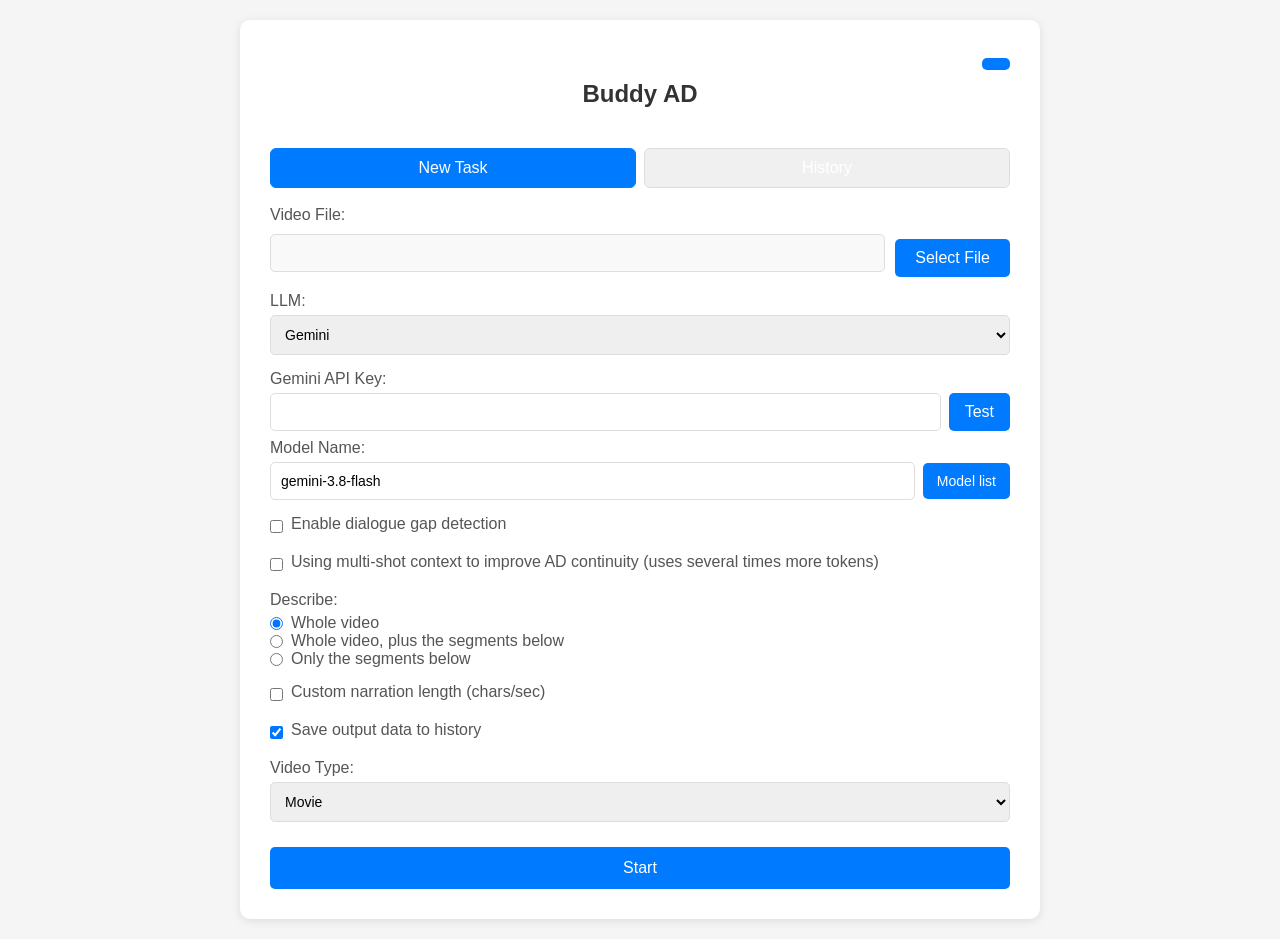
<file: templates/desktop.html>
<!DOCTYPE html>
<html lang="en">
<head>
    <meta charset="UTF-8">
    <meta name="viewport" content="width=device-width, initial-scale=1.0">
    <title data-i18n="appTitle">Buddy AD</title>
    <style>
        * { box-sizing: border-box; margin: 0; padding: 0; }
        body { font-family: -apple-system, BlinkMacSystemFont, 'Segoe UI', Roboto, sans-serif; background: #f5f5f5; padding: 20px; }
        .container { max-width: 800px; margin: 0 auto; background: white; padding: 30px; border-radius: 10px; box-shadow: 0 2px 10px rgba(0,0,0,0.1); }
        h1 { text-align: center; color: #333; margin-bottom: 30px; font-size: 24px; }
        .form-group { margin-bottom: 15px; }
        label { display: block; margin-bottom: 5px; font-weight: 500; color: #555; }
        select, input[type="password"], input[type="text"] { width: 100%; padding: 10px; border: 1px solid #ddd; border-radius: 5px; font-size: 14px; }
        .checkbox { display: flex; align-items: center; gap: 8px; }
        .checkbox input { width: auto; }
        .radio-row { display: flex; align-items: center; gap: 8px; }
        .radio-row input { width: auto; }
        .radio-row label { margin-bottom: 0; font-weight: normal; }
        button { width: 100%; padding: 12px; background: #007bff; color: white; border: none; border-radius: 5px; font-size: 16px; cursor: pointer; margin-top: 10px; }
        button:hover { background: #0056b3; }
        button:disabled { background: #ccc; cursor: not-allowed; }
        .file-select { display: flex; gap: 10px; align-items: center; }
        .file-select input { flex: 1; padding: 10px; border: 1px solid #ddd; border-radius: 5px; background: #f9f9f9; }
        .file-select button { width: auto; padding: 10px 20px; }
        .key-row { display: flex; gap: 8px; align-items: center; }
        .key-row input { flex: 1; padding: 10px; border: 1px solid #ddd; border-radius: 5px; }
        .key-row button { width: auto; margin-top: 0; padding: 10px 16px; white-space: nowrap; }
        .test-result { display: block; margin-top: 6px; font-size: 13px; word-break: break-word; }
        .test-result.ok { color: #28a745; }
        .test-result.err { color: #dc3545; }
        .hidden { display: none !important; }
        .progress { margin-top: 20px; padding: 15px; background: #f0f7ff; border-radius: 8px; }
        .progress h3 { margin-bottom: 10px; color: #333; }
        .progress p { color: #666; margin: 5px 0; }
        .result { margin-top: 20px; padding: 15px; background: #f0fff0; border-radius: 8px; }
        .result h3 { margin-bottom: 10px; color: #28a745; }
        .error { margin-top: 20px; padding: 15px; background: #fff0f0; border-radius: 8px; }
        .error h3 { margin-bottom: 10px; color: #dc3545; }
        .download-btn { display: inline-block; padding: 10px 20px; background: #28a745; color: white; text-decoration: none; border-radius: 5px; margin: 5px; cursor: pointer; }
        .download-btn:hover { background: #218838; }
        .character-item { display: flex; align-items: flex-start; gap: 12px; margin-bottom: 15px; padding: 10px; background: white; border-radius: 6px; border: 1px solid #eee; }
        .character-item img { width: 80px; height: 80px; border-radius: 8px; object-fit: cover; }
        .color-dot { width: 20px; height: 20px; border-radius: 50%; display: inline-block; }
        .progress-bar { width: 100%; height: 20px; background: #e0e0e0; border-radius: 10px; overflow: hidden; margin: 10px 0; }
        .progress-fill { height: 100%; background: linear-gradient(90deg, #007bff, #00bfff); width: 0%; transition: width 0.3s ease; }
        .tabs { display: flex; gap: 8px; margin-bottom: 18px; }
        .tab { flex: 1; padding: 10px; border: 1px solid #ddd; background: #f0f0f0; border-radius: 6px; }
        .tab.active { background: #007bff; color: #fff; border-color: #007bff; }
        .job-card { border: 1px solid #ddd; border-radius: 8px; padding: 12px; margin-bottom: 10px; }
        .job-card .row { display: flex; justify-content: space-between; align-items: center; gap: 10px; flex-wrap: wrap; }
        .job-btns { display: flex; gap: 8px; align-items: center; }
        .job-btns button, .run-chip a, .back-btn { width: auto; margin: 0; padding: 8px 16px; }
        .badge { display: inline-block; padding: 2px 8px; border-radius: 10px; font-size: 12px; }
        .badge.ok { background: #d4edda; color: #155724; }
        .badge.err { background: #f8d7da; color: #721c24; }
        .badge.gray { background: #e2e3e5; color: #383d41; }
        .badge.blue { background: #cce5ff; color: #004085; }
        .run-chip { border: 1px solid #ddd; border-radius: 8px; padding: 10px 12px; margin: 8px 0; display: flex; gap: 12px; align-items: center; flex-wrap: wrap; }
        .run-chip .dl a { display: inline-block; margin-right: 6px; padding: 5px 10px; background: #e9ecef; color: #333; text-decoration: none; border-radius: 4px; font-size: 12px; }
        .unit-card { border: 1px solid #e3e3e3; border-radius: 8px; padding: 10px; margin: 10px 0; }
        .unit-head { display: flex; gap: 8px; align-items: center; flex-wrap: wrap; margin-bottom: 6px; }
        .shot-grid { display: flex; gap: 8px; flex-wrap: wrap; }
        .shot-thumb { position: relative; cursor: pointer; border: 2px solid transparent; border-radius: 6px; }
        .shot-thumb.selected { border-color: #28a745; }
        .shot-thumb img { display: block; width: 90px; height: 50px; object-fit: cover; border-radius: 4px; }
        .shot-thumb .tick { position: absolute; top: 2px; left: 2px; background: #28a745; color: #fff; font-size: 9px; padding: 0 3px; border-radius: 3px; display: none; }
        .shot-thumb.selected .tick { display: block; }
        .shot-thumb .time { position: absolute; bottom: 2px; width: 100%; text-align: center; font-size: 8px; color: #fff; text-shadow: 0 0 3px #000; background: rgba(0,0,0,.35); border-radius: 0 0 4px 4px; }
        .desc-box { background: #f7f7f7; border-radius: 6px; padding: 8px; margin-top: 6px; font-size: 12px; max-height: 130px; overflow: auto; white-space: pre-wrap; color: #333; }
        .desc-box.ad { background: #eef7ee; }
        .reprocess-bar { border-top: 1px dashed #ccc; margin-top: 14px; padding-top: 12px; }
        .reprocess-bar .ln-row { margin-top: 6px; }
        .back-btn { display: inline-block; }
        .model-row { display: flex; gap: 8px; align-items: center; }
        .model-row input { flex: 1; min-width: 0; padding: 10px; border: 1px solid #ddd; border-radius: 5px; }
        .model-row button { width: auto; margin: 0; padding: 10px 14px; white-space: nowrap; font-size: 14px; }
        .modal-overlay { position: fixed; inset: 0; background: rgba(0,0,0,0.45); display: flex; align-items: center; justify-content: center; z-index: 1000; }
        .modal-card { background: #fff; border-radius: 10px; padding: 20px; width: 90%; max-width: 430px; box-shadow: 0 4px 20px rgba(0,0,0,0.25); }
        .modal-actions { display: flex; gap: 10px; justify-content: flex-end; margin-top: 12px; }
        .modal-actions button { width: auto; margin: 0; padding: 10px 18px; }
        .data-dir-bar { display: flex; gap: 8px; align-items: center; padding: 10px 12px; background: #f1f3f5; border: 1px solid #e3e5e8; border-radius: 8px; margin-bottom: 12px; flex-wrap: wrap; }
        .data-dir-bar code { background: #fff; border: 1px solid #ddd; border-radius: 4px; padding: 2px 8px; font-size: 12px; word-break: break-all; flex: 1; min-width: 160px; }
        .data-dir-bar button { width: auto; margin: 0; padding: 8px 14px; white-space: nowrap; font-size: 13px; }
    </style>
</head>
<body>
    <div class="container">
        <div style="text-align:right; margin-bottom:10px;">
            <button type="button" id="langToggle" style="width:auto; padding:6px 14px; margin:0; font-size:13px;"></button>
        </div>
        <h1 data-i18n="appTitle">Buddy AD</h1>

        <div class="tabs">
            <button type="button" id="tabTaskBtn" class="tab active" data-i18n="tabTask">New Task</button>
            <button type="button" id="tabHistoryBtn" class="tab" data-i18n="tabHistory">History</button>
        </div>

        <div id="taskPanel">
        <form id="uploadForm">
            <!-- Video file -->
            <div class="form-group">
            <label data-i18n="videoFile">Video File:</label>
                <div class="file-select">
                    <input type="text" id="videoPath" readonly value="" style="background: #f9f9f9;">
                    <button type="button" id="selectFileBtn" data-i18n="selectFile">Select File</button>
                </div>
            </div>
            
            <!-- LLM -->
            <div class="form-group">
                <label for="backend" data-i18n="llm">LLM:</label>
                <select id="backend" name="backend">
                    <option value="gemini" selected>Gemini</option>
                    <option value="qwen">Qwen</option>
                    <option value="deepseek">DeepSeek</option>
                    <option value="openai-compatible">OpenAI Compatible</option>
                </select>
            </div>
            
            <!-- Gemini API Key -->
            <div class="form-group" id="geminiKeyGroup">
                <label for="apiKey" id="apiKeyLabel" data-i18n="geminiKey">Gemini API Key:</label>
                <div class="key-row">
                    <input type="password" id="apiKey" name="apiKey">
                    <button type="button" id="testKeyBtnMain" data-i18n="test">Test</button>
                </div>
                <span id="testResultMain" class="test-result"></span>
                <label for="llmModel" style="margin-top: 8px;" data-i18n="modelName">Model Name:</label>
                <div class="model-row">
                    <input type="text" id="llmModel" name="llmModel" value="gemini-3.8-flash">
                    <button type="button" data-i18n="modelList" onclick="showModelList('llmModel')">Model list</button>
                </div>
            </div>

            <!-- OpenAI Compatible Settings (hidden by default) -->
            <div class="form-group hidden" id="openaiCompatibleGroup">
                <label for="openaiUrl" data-i18n="apiBaseUrl">API Base URL:</label>
                <input type="text" id="openaiUrl" name="openaiUrl" value="https://api.openai.com/v1">
                <label for="openaiApiKey" style="margin-top: 8px;" data-i18n="apiKey">API Key:</label>
                <div class="key-row">
                    <input type="password" id="openaiApiKey" name="openaiApiKey">
                    <button type="button" id="testKeyBtnOpenAI" data-i18n="test">Test</button>
                </div>
                <label for="openaiModel" style="margin-top: 8px;" data-i18n="modelName">Model Name:</label>
                <div class="model-row">
                    <input type="text" id="openaiModel" name="openaiModel" value="qwen/qwen3.8-flash">
                    <button type="button" data-i18n="modelList" onclick="showModelList('openaiModel')">Model list</button>
                </div>
                <span id="testResultOpenAI" class="test-result"></span>
            </div>
            
            <!-- Checkboxes -->
            <div class="form-group checkbox">
                <input type="checkbox" id="useWhisper" name="useWhisper">
                <label for="useWhisper" data-i18n="enableGap">Enable dialogue gap detection</label>
            </div>
            <div class="form-group checkbox">
                <input type="checkbox" id="useContextExtender" name="useContextExtender">
                <label for="useContextExtender" data-i18n="useContext">Using multi-shot context to improve AD continuity (uses several times more tokens)</label>
            </div>
            
            <!-- How much of the video to describe -->
            <div class="form-group">
                <label data-i18n="rangeScope">Describe:</label>
                <div class="radio-row">
                    <input type="radio" id="rangeFull" name="rangeMode" value="full" checked>
                    <label for="rangeFull" data-i18n="rangeFull">Whole video</label>
                </div>
                <div class="radio-row">
                    <input type="radio" id="rangeExtra" name="rangeMode" value="extra">
                    <label for="rangeExtra" data-i18n="rangeExtra">Whole video, plus the segments below</label>
                </div>
                <div class="radio-row">
                    <input type="radio" id="rangeOnly" name="rangeMode" value="only">
                    <label for="rangeOnly" data-i18n="rangeOnly">Only the segments below</label>
                </div>
                <div id="rangeGroup" style="display: none; margin-top: 8px;">
                    <input type="text" id="timeRanges" name="timeRanges"
                        placeholder="00:00:10-00:00:20,00:01:05-00:01:30">
                    <p style="color:#888; font-size:12px; margin-top:4px;" data-i18n="rangeNote">
                        hh:mm:ss-hh:mm:ss, separated by commas.
                    </p>
                    <p id="rangeError" style="color:#c00; font-size:12px; margin-top:4px; display:none;"></p>
                </div>
            </div>

            <div class="form-group checkbox">
                <input type="checkbox" id="adLenCustom" name="adLenCustom">
                <label for="adLenCustom" data-i18n="customAdLen">Custom narration length (chars/sec)</label>
            </div>
            <div class="form-group hidden" id="adLenCustomGroup">
                <label for="adCharsPerSec" data-i18n="adCharsPerSec">Characters spoken per second (e.g. 5):</label>
                <input type="number" id="adCharsPerSec" name="adCharsPerSec" value="5" min="1" max="40" step="0.5">
            </div>
            
            <div class="form-group checkbox">
                <input type="checkbox" id="saveToHistory" name="saveToHistory" checked>
                <label for="saveToHistory" data-i18n="saveToHistory">Save output data to history</label>
            </div>
            
            <!-- Video type -->
            <div class="form-group">
                <label for="videoType" data-i18n="videoType">Video Type:</label>
                <select id="videoType" name="videoType">
                    <option value="movie" data-i18n="optMovie">Movie</option>
                    <option value="tv_series" data-i18n="optTv">TV Series</option>
                    <option value="stage_performance" data-i18n="optStage">Stage Performance</option>
                    <option value="custom" data-i18n="optCustom">Custom</option>
                </select>
            </div>
            <div class="form-group" id="customPromptGroup" style="display: none;">
                <label for="customPrompt" data-i18n="customPrompt">Custom prompt:</label>
                <textarea id="customPrompt" name="customPrompt" rows="5"
                    style="width:100%; font-family:inherit;">Please watch the following video, pay extra attention to describing the color palette, lighting, and camera work.</textarea>
            </div>
            
            <button type="submit" id="startBtn" data-i18n="start">Start</button>
        </form>
        
        <!-- Progress -->
        <div id="progress" class="progress hidden">
            <h3 data-i18n="processing">Processing...</h3>
            <div style="width: 100%; height: 20px; background: #e0e0e0; border-radius: 10px; overflow: hidden; margin: 10px 0;">
                <div id="progressFill" style="height: 100%; background: linear-gradient(90deg, #007bff, #00bfff); width: 0%; transition: width 0.3s ease;"></div>
            </div>
            <p id="progressText" data-i18n="initializing">Initializing...</p>
            <p id="progressDetail" style="color: #888; font-size: 12px;"></p>
        </div>
        
        <!-- Results -->
        <div id="result" class="result hidden">
            <h3 data-i18n="completed">Complete!</h3>
            <div id="downloadLinks"></div>
            <div id="usageBox" class="hidden" style="margin-top: 14px; padding-top: 10px; border-top: 1px dashed #ccc;">
                <h4 style="margin-bottom: 6px; color: #333;" data-i18n="tokenUsage">Token usage</h4>
                <p id="usageText" style="color: #555; font-size: 13px; line-height: 1.7;"></p>
            </div>
        </div>
        
        <!-- Error -->
        <div id="error" class="error hidden">
            <h3 data-i18n="errorTitle">Error</h3>
            <p id="errorText"></p>
        </div>
        </div><!-- /taskPanel -->

        <!-- History -->
        <div id="historyPanel" class="hidden">
            <div class="data-dir-bar">
                <span data-i18n="dataDirLabel">Data folder:</span>
                <code id="dbDataDir">-</code>
                <button type="button" id="openDataDirBtn" data-i18n="openFolder">Open folder</button>
            </div>
            <div id="historyList"></div>
            <div id="historyDetail" class="hidden">
                <button type="button" id="backBtn" class="back-btn" style="margin-top:0;"><span data-i18n="backBtn">← Back</span></button>
                <h3 id="jobTitle" style="margin-top:10px;"></h3>
                <p id="jobMeta" style="color:#666; font-size:13px;"></p>
                <div id="runList"></div>
                <div id="reprocessForm"></div>
                <div id="unitList"></div>
                <div id="reprocessProgress" class="progress hidden">
                    <h3 data-i18n="processing">Processing...</h3>
                    <div style="width: 100%; height: 20px; background: #e0e0e0; border-radius: 10px; overflow: hidden; margin: 10px 0;">
                        <div id="rpProgressFill" style="height: 100%; background: linear-gradient(90deg, #007bff, #00bfff); width: 0%; transition: width 0.3s ease;"></div>
                    </div>
                    <p id="rpProgressText"></p>
                </div>
            </div>
        </div>
    </div>

        <!-- Model list picker -->
        <div id="modelListModal" class="modal-overlay hidden">
            <div class="modal-card">
                <h3 data-i18n="modelListTitle" style="text-align:center; margin-bottom:12px;">Available Models</h3>
                <select id="modelListSelect" size="9" style="font-size:14px;"></select>
                <div class="modal-actions">
                    <button type="button" id="modelListCancel" data-i18n="cancel" style="background:#6c757d;">Cancel</button>
                    <button type="button" id="modelListApply" data-i18n="apply">Apply</button>
                </div>
            </div>
        </div>
    </div>

    <script>
        let currentVideoPath = null;
        let currentTaskId = null;
        let lastResultStatus = null;
        
        document.getElementById('langToggle').addEventListener('click', () => I18N.switch());
        
        const colors = ['#ff0000', '#00ff00', '#0000ff', '#ffff00', '#ff00ff', '#00ffff'];
        
        // Select file button - use pywebview file dialog
        document.getElementById('selectFileBtn').addEventListener('click', async () => {
            try {
                const path = await window.pywebview.api.open_file_dialog();
                if (path) {
                    currentVideoPath = path;
                    document.getElementById('videoPath').value = path.split('\\').pop() || path.split('/').pop();
                }
            } catch (err) {
                console.error('File dialog error:', err);
            }
        });
        
        // Toggle OpenAI Compatible fields
        const LLM_PRESETS = {
            gemini: 'gemini-3.8-flash',
            qwen: 'qwen3.8-flash',
            deepseek: 'deepseek-flash'
        };
        function isPresetName(v) { return Object.values(LLM_PRESETS).includes(v) || v === 'gemini-3.7-flash' || v === 'gemini-3.5-flash-lite'; }
        document.getElementById('backend').addEventListener('change', function() {
            const isOpenAI = this.value === 'openai-compatible';
            const isQwen = this.value === 'qwen';
            const isDeepSeek = this.value === 'deepseek';
            document.getElementById('openaiCompatibleGroup').classList.toggle('hidden', !isOpenAI);
            document.getElementById('geminiKeyGroup').classList.toggle('hidden', isOpenAI);
            const keyLabel = document.getElementById('apiKeyLabel');
            if (keyLabel) keyLabel.textContent = isDeepSeek ? 'DeepSeek API Key:' : isQwen ? 'Qwen API Key:' : (I18N.t('geminiKey') || 'API Key:');
            const modelInput = document.getElementById('llmModel');
            if (modelInput && !isOpenAI && (isPresetName(modelInput.value.trim()) || !modelInput.value.trim())) {
                modelInput.value = LLM_PRESETS[this.value] || '';
            }
            const oaModelInput = document.getElementById('openaiModel');
            if (isOpenAI && oaModelInput && !oaModelInput.value.trim()) {
                oaModelInput.value = 'qwen/qwen3.8-flash';
            }
        });

        // Toggle custom opening prompt editor
        document.getElementById('videoType').addEventListener('change', function() {
            document.getElementById('customPromptGroup').style.display =
                (this.value === 'custom') ? '' : 'none';
        });

        // --- "Describe" scope: whole video vs. user-picked ranges -----------
        // Mirrors processing/time_ranges.py - same accepted input, same
        // canonical hh:mm:ss-hh:mm:ss output - so the two cannot disagree.
        function rangeMode() {
            const el = document.querySelector('input[name="rangeMode"]:checked');
            return el ? el.value : 'full';
        }
        function rangeBox() { return document.getElementById('timeRanges'); }

        function parseTimeToken(tok) {
            const parts = tok.trim().replace(/：/g, ':').split(':');
            if (parts.length > 3 || parts.some(p => p === '' || isNaN(Number(p)))) return null;
            const nums = parts.map(Number);
            if (nums.some(n => n < 0)) return null;
            let h = 0, m = 0, s = 0;
            if (nums.length === 3) { h = nums[0]; m = nums[1]; s = nums[2]; }
            else if (nums.length === 2) { m = nums[0]; s = nums[1]; }
            else { s = nums[0]; }
            return Math.round(h * 3600 + m * 60 + s);
        }

        function fmtRangeTime(sec) {
            const t = Math.max(0, Math.round(sec));
            const p = n => String(n).padStart(2, '0');
            return `${p(Math.floor(t / 3600))}:${p(Math.floor((t % 3600) / 60))}:${p(t % 60)}`;
        }

        // Returns {ranges} (sorted, as the backend sorts) or {error}.
        function parseRanges(text) {
            const raw = String(text || '')
                .replace(/[，;；、\n\r]/g, ',').replace(/[–—－~～至]/g, '-');
            const chunks = raw.split(',').map(c => c.trim()).filter(c => c);
            if (!chunks.length) return { error: I18N.t('rangeEmpty') };
            const ranges = [];
            for (const chunk of chunks) {
                const bounds = chunk.split('-').map(b => b.trim());
                if (bounds.length !== 2 || !bounds[0] || !bounds[1]) {
                    return { error: I18N.t('rangeBadFormat').replace('{v}', chunk) };
                }
                const start = parseTimeToken(bounds[0]);
                const end = parseTimeToken(bounds[1]);
                if (start === null || end === null) {
                    return { error: I18N.t('rangeBadTime').replace('{v}', chunk) };
                }
                if (start >= end) return { error: I18N.t('rangeOrder').replace('{v}', chunk) };
                ranges.push({ start: start, end: end });
            }
            ranges.sort((a, b) => a.start - b.start);
            for (let i = 1; i < ranges.length; i++) {
                if (ranges[i].start < ranges[i - 1].end) {
                    return { error: I18N.t('rangeOverlap')
                        .replace('{a}', fmtRangeTime(ranges[i - 1].start) + '-' + fmtRangeTime(ranges[i - 1].end))
                        .replace('{b}', fmtRangeTime(ranges[i].start) + '-' + fmtRangeTime(ranges[i].end)) };
                }
            }
            return { ranges: ranges };
        }

        // Rewrites the box into the canonical form. Called on blur, and before
        // submitting so a bad value can never reach the backend.
        function normaliseRanges(showError) {
            if (rangeMode() === 'full') return true;
            const box = rangeBox();
            const errEl = document.getElementById('rangeError');
            const res = parseRanges(box.value);
            if (res.error) {
                if (showError) { errEl.textContent = res.error; errEl.style.display = ''; }
                return false;
            }
            box.value = res.ranges
                .map(r => fmtRangeTime(r.start) + '-' + fmtRangeTime(r.end)).join(',');
            errEl.style.display = 'none';
            return true;
        }

        function rangeText() {
            return rangeMode() === 'full' ? '' : rangeBox().value.trim();
        }

        document.querySelectorAll('input[name="rangeMode"]').forEach(el => {
            el.addEventListener('change', () => {
                const full = rangeMode() === 'full';
                document.getElementById('rangeGroup').style.display = full ? 'none' : '';
                if (!full) normaliseRanges(false);
            });
        });
        rangeBox().addEventListener('blur', () => normaliseRanges(true));

        // API key test: send a tiny prompt via the pywebview bridge
        async function runApiTest(resultEl) {
            if (!window.pywebview || !window.pywebview.api) {
                resultEl.textContent = I18N.t('backendNotReady');
                resultEl.className = 'test-result err';
                return;
            }
            const b = document.getElementById('backend').value;
            const key = b === 'openai-compatible'
                ? document.getElementById('openaiApiKey').value.trim()
                : document.getElementById('apiKey').value.trim();
            resultEl.textContent = I18N.t('testing');
            resultEl.className = 'test-result';
            try {
                const res = await window.pywebview.api.test_api(
                    b, key,
                    document.getElementById('openaiUrl').value,
                    document.getElementById('openaiModel').value,
                    b === 'openai-compatible' ? '' : document.getElementById('llmModel').value.trim()
                );
                resultEl.textContent = (res.ok ? I18N.t('okPrefix') : I18N.t('errPrefix')) + res.message;
                resultEl.classList.add(res.ok ? 'ok' : 'err');
            } catch (err) {
                resultEl.textContent = I18N.t('errPrefix') + (err.message || err);
                resultEl.className = 'test-result err';
            }
        }
        document.getElementById('testKeyBtnMain').addEventListener('click', () => runApiTest(document.getElementById('testResultMain')));
        document.getElementById('testKeyBtnOpenAI').addEventListener('click', () => runApiTest(document.getElementById('testResultOpenAI')));
        
        // Form submission
        document.getElementById('uploadForm').addEventListener('submit', async (e) => {
            e.preventDefault();
            
            if (!currentVideoPath) {
                alert(I18N.t('pleaseSelect'));
                return;
            }

            const backend = document.getElementById('backend').value;
            const apiKeyValue = backend === 'openai-compatible'
                ? document.getElementById('openaiApiKey').value
                : document.getElementById('apiKey').value;
            if (!apiKeyValue.trim()) {
                alert(I18N.t('pleaseKey'));
                return;
            }

            // Never start a run with an unusable range: the backend rejects it
            // anyway, but failing here keeps the value visible for correction.
            if (!normaliseRanges(true)) return;

            const options = {
                backend: backend,
                api_key: backend === 'openai-compatible' ? document.getElementById('openaiApiKey').value : document.getElementById('apiKey').value,
                openai_url: document.getElementById('openaiUrl').value,
                openai_model: document.getElementById('openaiModel').value,
                model: backend === 'openai-compatible' ? '' : document.getElementById('llmModel').value.trim(),
                use_whisper: document.getElementById('useWhisper').checked,
                use_context_extender: document.getElementById('useContextExtender').checked,
                save_to_history: document.getElementById('saveToHistory').checked,
                ad_chars_per_sec: document.getElementById('adLenCustom').checked
                    ? (parseFloat(document.getElementById('adCharsPerSec').value) || 0)
                    : 0,
                video_type: document.getElementById('videoType').value,
                custom_opening: document.getElementById('customPrompt').value.trim(),
                range_mode: rangeMode(),
                time_ranges: rangeText(),
                // Prompt language follows the UI language (zh UI -> Chinese prompts).
                lang: I18N.lang(),
            };
            
            // Show progress
            document.getElementById('progress').classList.remove('hidden');
            document.getElementById('result').classList.add('hidden');
            document.getElementById('error').classList.add('hidden');
            
            try {
                const result = await window.pywebview.api.process_video(currentVideoPath, options);

                if (result.status === 'busy' || !result.task_id) {
                    document.getElementById('progress').classList.add('hidden');
                    document.getElementById('error').classList.remove('hidden');
                    document.getElementById('errorText').textContent = (result.error || 'Another task is already processing. Wait for it to finish.');
                    return;
                }
                currentTaskId = result.task_id;
                
                // Poll for progress
                pollProgress();
            } catch (err) {
                document.getElementById('progress').classList.add('hidden');
                document.getElementById('error').classList.remove('hidden');
                document.getElementById('errorText').textContent = err.message;
            }
        });
        
        // Poll progress
        function renderUsage(status) {
            const box = document.getElementById('usageBox');
            if (!box || !status.token_usage) {
                if (box) box.classList.add('hidden');
                return;
            }
            const u = status.token_usage;
            const num = (n) => (n || 0).toLocaleString();
            const line = (label, d) =>
                `${I18N.t(label)}: ${num(d.calls)} ${I18N.t('usageCalls')} · ` +
                `${I18N.t('usageInput')} ${num(d.prompt)} · ` +
                (d.cached ? `${I18N.t('usageCached')} ${num(d.cached)} · ` : '') +
                `${I18N.t('usageOutput')} ${num(d.completion)} · ` +
                `${I18N.t('usageTotal')} ${num(d.total)}`;
            let text = '';
            if (u.stage1) text += line('usageStage1', u.stage1) + '<br>';
            if (u.stage2) text += line('usageStage2', u.stage2) + '<br>';
            if (u.grand_total !== undefined) text += `${I18N.t('usageTotal')}: ${num(u.grand_total)}`;
            document.getElementById('usageText').innerHTML = text;
            box.classList.remove('hidden');
        }

        function showCompleted(status) {
            lastResultStatus = status;
            document.getElementById('progress').classList.add('hidden');
            document.getElementById('result').classList.remove('hidden');
            const links = document.getElementById('downloadLinks');
            links.innerHTML = '';
            if (status.output_path) {
                links.innerHTML += `<a class="download-btn" href="#">${I18N.t('dlCsv')}</a>`;
            }
            if (status.stage1_path) {
                links.innerHTML += `<a class="download-btn" href="#">${I18N.t('dlStage1')}</a>`;
            }
            if (status.stage2_path) {
                links.innerHTML += `<a class="download-btn" href="#">${I18N.t('dlStage2')}</a>`;
            }
            renderUsage(status);
        }

        function pollProgress() {
            const interval = setInterval(async () => {
                const status = await window.pywebview.api.get_progress(currentTaskId);
                
                if (status.status === 'completed') {
                    clearInterval(interval);
                    showCompleted(status);
                } else if (status.status === 'failed') {
                    clearInterval(interval);
                    document.getElementById('progress').classList.add('hidden');
                    document.getElementById('error').classList.remove('hidden');
                    document.getElementById('errorText').textContent = status.error;
                    // A quota-limit abort still leaves partial stage-1 results on disk.
                    if (status.partial && status.stage1_path) {
                        lastResultStatus = status;
                        document.getElementById('result').classList.remove('hidden');
                        const links = document.getElementById('downloadLinks');
                        links.innerHTML = `<a class="download-btn" href="#">${I18N.t('dlPartial')}</a>`;
                        renderUsage(status);
                    }
                } else {
                    document.getElementById('progressText').textContent = 
                        `${status.step || I18N.t('processing')} (${Math.round(status.progress || 0)}%)`;
                    document.getElementById('progressDetail').textContent = status.detail || '';
                    document.getElementById('progressFill').style.width = `${status.progress || 0}%`;
                }
            }, 500);
        }

        window.onI18nChanged = () => { if (lastResultStatus) renderUsage(lastResultStatus); };

        // ================= History ("重生執行") =================
        const d$ = (id) => document.getElementById(id);
        let currentJob = null;
        const dSelectedShots = new Set();
        let dRpTimer = null;

        function dEsc(s) {
            return String(s == null ? '' : s).replace(/[&<>"']/g,
                c => ({'&':'&amp;','<':'&lt;','>':'&gt;','"':'&quot;',"'":'&#39;'}[c]));
        }
        function dFmt(t) {
            if (t == null) return '-';
            const m = Math.floor(t / 60), s = Math.floor(t % 60);
            return m + ':' + String(s).padStart(2, '0');
        }

        function switchTab(showHistory) {
            d$('tabTaskBtn').classList.toggle('active', !showHistory);
            d$('tabHistoryBtn').classList.toggle('active', showHistory);
            d$('taskPanel').classList.toggle('hidden', showHistory);
            d$('historyPanel').classList.toggle('hidden', !showHistory);
            if (showHistory) refreshDbHistory();
        }
        d$('tabTaskBtn').addEventListener('click', () => switchTab(false));
        d$('tabHistoryBtn').addEventListener('click', () => switchTab(true));
        d$('backBtn').addEventListener('click', () => {
            d$('historyDetail').classList.add('hidden');
            d$('historyList').classList.remove('hidden');
            refreshDbHistory();
        });

        async function loadDbDataDir() {
            try {
                const r = await window.pywebview.api.get_data_dir();
                const el = d$('dbDataDir');
                if (el && r && r.path) el.textContent = r.path;
            } catch (e) {}
        }

        d$('openDataDirBtn').addEventListener('click', () => {
            try { window.pywebview.api.reveal_appdata(); } catch (e) {}
        });

        function dFmtBytes(n) {
            if (!n) return '0 B';
            const u = ['B', 'KB', 'MB', 'GB'];
            let i = 0, v = n;
            while (v >= 1024 && i < u.length - 1) { v /= 1024; i++; }
            return `${v.toFixed(v >= 10 || i === 0 ? 0 : 1)} ${u[i]}`;
        }

        async function refreshDbHistory() {
            loadDbDataDir();
            dSelectedShots.clear();
            d$('historyDetail').classList.add('hidden');
            const list = d$('historyList');
            list.classList.remove('hidden');
            let jobs = [];
            try {
                const r = await window.pywebview.api.list_history();
                jobs = r.jobs || [];
            } catch (e) {
                list.innerHTML = `<p>${I18N.t('reqFailed')} ${dEsc(e.message)}</p>`;
                return;
            }
            if (!jobs.length) {
                list.innerHTML = `<p style="color:#888;">${I18N.t('historyEmpty')}</p>`;
                return;
            }
            list.innerHTML = jobs.map(j => {
                const badge = j.run_status === 'completed' ? `<span class="badge ok">${I18N.t('completed')}</span>`
                    : j.run_status === 'failed' ? `<span class="badge err">${I18N.t('errorTitle')}</span>`
                    : `<span class="badge gray">${I18N.t('running')}</span>`;
                return `<div class="job-card"><div class="row">
                    <div><strong>${dEsc(j.filename)}</strong><br>
                        <small style="color:#888;">${dEsc(j.created_at)} · ${j.shots_count} ${I18N.t('jobStats')} · ${j.units_count} ${I18N.t('unitLabel')} · ${j.frames_count || 0} ${I18N.t('framesLabel')} · ${dFmtBytes(j.size_bytes)}</small></div>
                    <div class="job-btns">${badge}
                        <button type="button" class="back-btn" onclick="openDbJob('${j.job_id}')">${I18N.t('openBtn')}</button>
                        <button type="button" class="back-btn" onclick="deleteDbJob('${j.job_id}')">${I18N.t('deleteBtn')}</button>
                    </div></div></div>`;
            }).join('');
        }

        async function deleteDbJob(id) {
            if (!confirm(I18N.t('deleteConfirm'))) return;
            try { await window.pywebview.api.delete_history(id); } catch (e) {}
            refreshDbHistory();
        }

        async function openDbJob(id) {
            let d;
            try {
                d = await window.pywebview.api.history_detail(id);
                if (d.error) throw new Error(d.error);
            } catch (e) { alert(e.message); return; }
            currentJob = d;
            d$('historyList').classList.add('hidden');
            d$('historyDetail').classList.remove('hidden');
            d$('jobTitle').textContent = dEsc(d.job.filename);
            d$('jobMeta').textContent =
                `${dEsc(d.job.created_at)} · ${I18N.t('videoType')}: ${dEsc(d.job.video_type || '-')} · ` +
                `${d.shots.length} ${I18N.t('jobStats')} · ${d.units.length} ${I18N.t('unitLabel')}`;
            renderDbRuns(d);
            renderDbReprocess(d);
            renderDbUnits(d);
        }

        function renderDbRuns(d) {
            const runs = [...d.runs].reverse();
            const list = runs.map(m => {
                const badge = m.status === 'completed' ? `<span class="badge ok">${I18N.t('completed')}</span>`
                    : m.status === 'failed' ? `<span class="badge err">${I18N.t('errorTitle')}</span>`
                    : `<span class="badge gray">${I18N.t('running')}</span>`;
                const current = m.run === d.job.current_run
                    ? `<span class="badge blue">${I18N.t('currentBadge')}</span>` : '';
                return `<div class="run-chip">
                    <strong>${I18N.t('runLabel')} ${m.run}</strong>
                    <span style="color:#888; font-size:12px;">${dEsc(m.ts || '')}</span>
                    ${badge}${current}
                    <span class="dl"><a href="#" onclick="event.preventDefault(); revealDbRun('${d.job_id}', ${m.run})">${I18N.t('download')}…</a></span>
                </div>`;
            });
            d$('runList').innerHTML =
                `<h3 style="margin-top:16px;">${I18N.t('runsTitle')}</h3>` + list.join('');
        }

        function revealDbRun(jobId, run) {
            window.pywebview.api.reveal_run(jobId, run);
        }

        function renderDbReprocess(d) {
            const box = d$('reprocessForm');
            if (!d.source_available && !d.frames_available) {
                box.innerHTML = `<p style="color:#b02a37;">${I18N.t('sourceMissing')}</p>`;
                return;
            }
            box.innerHTML = `<div class="reprocess-bar">
                <p style="margin-bottom:6px;">${I18N.t('reprocessHint')}</p>
                <div class="ln-row" style="display:flex; gap:10px; align-items:center; flex-wrap:wrap;">
                    <button type="button" class="back-btn" onclick="toggleDbAllShots(true)">${I18N.t('selectAll')}</button>
                    <button type="button" class="back-btn" onclick="toggleDbAllShots(false)">${I18N.t('clearSel')}</button>
                    <span id="dSelCount" style="color:#888; font-size:13px;">0 ${I18N.t('selectedShots')}</span>
                </div>
                <div class="ln-row">
                    <label for="rpBackend">${I18N.t('llm')}:</label>
                    <select id="rpBackend" style="width:auto; min-width:220px; padding:8px;">
                        <option value="gemini" selected>Gemini</option>
                        <option value="qwen">Qwen</option>
                        <option value="deepseek">DeepSeek</option>
                        <option value="openai-compatible">OpenAI Compatible</option>
                    </select>
                </div>
                <div class="ln-row" id="rpKeyRow">
                    <label for="rpKey">${I18N.t('apiKey')}:</label>
                    <input type="password" id="rpKey" style="width:100%; padding:10px; border:1px solid #ddd; border-radius:5px;">
                </div>
                <div class="ln-row" id="rpModelRow">
                    <label for="rpLlmModel">${I18N.t('modelName')}:</label>
                    <div class="model-row">
                        <input type="text" id="rpLlmModel" value="gemini-3.8-flash" style="width:100%; padding:10px; border:1px solid #ddd; border-radius:5px;">
                        <button type="button" onclick="showModelList('rpLlmModel')">${I18N.t('modelList')}</button>
                    </div>
                </div>
                <div class="ln-row hidden" id="rpOpenAiRow">
                    <label for="rpUrl">${I18N.t('apiBaseUrl')}:</label>
                    <input type="text" id="rpUrl" value="https://api.openai.com/v1" style="width:100%; padding:10px; border:1px solid #ddd; border-radius:5px;">
                    <label for="rpOpenAiKey" style="margin-top:6px;">${I18N.t('apiKey')}:</label>
                    <input type="password" id="rpOpenAiKey" style="width:100%; padding:10px; border:1px solid #ddd; border-radius:5px;">
                    <label for="rpModel" style="margin-top:6px;">${I18N.t('modelName')}:</label>
                    <div class="model-row">
                        <input type="text" id="rpModel" value="qwen/qwen3.8-flash" style="width:100%; padding:10px; border:1px solid #ddd; border-radius:5px;">
                        <button type="button" onclick="showModelList('rpModel')">${I18N.t('modelList')}</button>
                    </div>
                </div>
                <div class="ln-row checkbox">
                    <input type="checkbox" id="rpContext" ${d.job.use_context_extender ? 'checked' : ''}>
                    <label for="rpContext">${I18N.t('useContext')}</label>
                </div>
                <button type="button" onclick="reprocessDbNow()">${I18N.t('reprocessBtn')}</button>
            </div>`;
            d$('rpBackend').addEventListener('change', () => {
                const isOA = d$('rpBackend').value === 'openai-compatible';
                d$('rpOpenAiRow').classList.toggle('hidden', !isOA);
                d$('rpKeyRow').classList.toggle('hidden', isOA);
                d$('rpModelRow').classList.toggle('hidden', isOA);
                const m = d$('rpLlmModel');
                if (!isOA && (isPresetName(m.value.trim()) || !m.value.trim())) {
                    m.value = LLM_PRESETS[d$('rpBackend').value] || '';
                }
            });
        }

        // A user-picked range is keyed by its own unit id ("C1") rather than by
        // shot numbers - that is what its thumbnail and its reprocess selection
        // are keyed on. Everything is a string so both kinds share one set.
        function unitKeys(u) {
            return u.mode === 'custom' ? [String(u.unit_id)] : (u.shot_ids || []).map(String);
        }

        function renderThumb(u, key, d) {
            const custom = u.mode === 'custom';
            const s = custom ? null : d.shots.find(x => String(x.shot_id) === key);
            if (!custom && !s) return '';
            const label = custom ? `${I18N.t('customMode')} #${key}` : `#${key}`;
            const range = s ? `${dFmt(s.start_time)}–${dFmt(s.end_time)}`
                            : `${dFmt(u.start)}–${dFmt(u.end)}`;
            const sel = dSelectedShots.has(key) ? 'selected' : '';
            const src = custom ? (u.thumb || '') : (s.thumb || '');
            return `<div class="shot-thumb ${sel}" id="dshot-${key}" onclick="toggleDbShot('${key}')">
                <img src="${src}" alt="${label}">
                <span class="tick">✓</span>
                <span class="time">${label} ${range}</span>
            </div>`;
        }

        function toggleDbAllShots(selectAll) {
            if (!currentJob) return;
            currentJob.units.forEach(u => unitKeys(u).forEach(k => {
                selectAll ? dSelectedShots.add(k) : dSelectedShots.delete(k);
            }));
            applyDbSelection();
        }

        function renderDbUnits(d) {
            const html = d.units.map(u => {
                const mode = u.mode === 'ad_interval'
                    ? `<span class="badge gray">${I18N.t('gapMode')}</span>`
                    : u.mode === 'custom'
                        ? `<span class="badge gray">${I18N.t('customMode')}</span>` : '';
                const thumbs = unitKeys(u).map(k => renderThumb(u, k, d)).join('');
                const desc = u.description || '';
                const ad = u.ad_sentence || '';
                return `<div class="unit-card">
                    <div class="unit-head">
                        <strong>${I18N.t('unitLabel')} #${u.unit_id}</strong>
                        <span style="color:#888; font-size:12px;">${dFmt(u.start)}–${dFmt(u.end)}</span>
                        ${mode}
                    </div>
                    <div class="shot-grid">${thumbs}</div>
                    <div class="desc-box">${desc ? dEsc(desc) : `<span style="color:#a0a0a0;">${I18N.t('noDescription')}</span>`}</div>
                    ${ad ? `<div class="desc-box ad"><strong>${I18N.t('adLabel')}:</strong> ${dEsc(ad)}</div>` : ''}
                </div>`;
            }).join('');
            d$('unitList').innerHTML = `<h3 style="margin-top:18px;">${I18N.t('unitLabel')}s</h3>` + html;
        }

        function toggleDbShot(sid) {
            dSelectedShots.has(sid) ? dSelectedShots.delete(sid) : dSelectedShots.add(sid);
            applyDbSelection();
        }

        function applyDbSelection() {
            if (currentJob) {
                currentJob.units.forEach(u => unitKeys(u).forEach(k => {
                    const el = d$('dshot-' + k);
                    if (el) el.classList.toggle('selected', dSelectedShots.has(k));
                }));
            }
            const c = d$('dSelCount');
            if (c) c.textContent = `${dSelectedShots.size} ${I18N.t('selectedShots')}`;
        }

        async function reprocessDbNow() {
            if (!currentJob || !dSelectedShots.size) { alert(I18N.t('pleaseSelectShots')); return; }
            const b = d$('rpBackend').value;
            const isOA = b === 'openai-compatible';
            const key = isOA ? d$('rpOpenAiKey').value.trim() : d$('rpKey').value.trim();
            if (!key) { alert(I18N.t('pleaseKey')); return; }
            const options = {
                backend: b,
                api_key: key,
                openai_url: isOA ? d$('rpUrl').value.trim() : null,
                openai_model: isOA ? d$('rpModel').value.trim() : null,
                model: isOA ? null : d$('rpLlmModel').value.trim(),
                video_type: currentJob.job.video_type || 'movie',
                use_context_extender: d$('rpContext').checked,
                lang: I18N.lang()
            };
            let result;
            try {
                result = await window.pywebview.api.reprocess_history(
                    currentJob.job_id, [...dSelectedShots], options);
            } catch (e) { alert(e.message); return; }
            if (!result.task_id) { alert(result.error || I18N.t('busy')); return; }
            d$('reprocessProgress').classList.remove('hidden');
            d$('rpProgressText').textContent = I18N.t('reprocessing');
            d$('rpProgressFill').style.width = '0%';
            clearInterval(dRpTimer);
            dRpTimer = setInterval(async () => {
                let st;
                try { st = await window.pywebview.api.get_progress(result.task_id); }
                catch (e) { return; }
                d$('rpProgressFill').style.width = `${st.progress || 0}%`;
                d$('rpProgressText').textContent = `${st.step || ''} ${st.detail ? '— ' + st.detail : ''}`;
                if (st.status === 'completed' || st.status === 'failed') {
                    clearInterval(dRpTimer);
                    d$('reprocessProgress').classList.add('hidden');
                    if (st.status === 'completed') {
                        alert(I18N.t('reprocessDone'));
                        refreshDbHistory();
                        openDbJob(currentJob.job_id);
                    } else {
                        alert(st.error || I18N.t('errorTitle'));
                    }
                }
            }, 500);
        }

        // ================= Model list picker =================
        const MODEL_GROUPS = [
            { group: 'Qwen (通義千問)', models: ['qwen/qwen3.8-flash', 'qwen/qwen-max', 'qwen/qwen3-vl-plus', 'qwen/qwen2.5-vl-72b-instruct'] },
            { group: 'DeepSeek', models: ['deepseek-chat', 'deepseek-reasoner'] },
            { group: 'OpenAI', models: ['gpt-4o', 'gpt-4o-mini', 'gpt-4.1', 'gpt-4.1-mini', 'gpt-4.1-nano'] },
            { group: 'Kimi (Moonshot)', models: ['moonshot-v1-8k', 'moonshot-v1-32k', 'moonshot-v1-128k'] },
            { group: '豆包 (Doubao)', models: ['doubao-seed-1.6-flash-250915', 'doubao-seed-1.6-thinking-250915'] },
            { group: '混元 (Hunyuan)', models: ['hunyuan-turbos-latest', 'hunyuan-turbos-vision-latest'] }
        ];
        let modelListInputId = null;

        function showModelList(inputId) {
            modelListInputId = inputId;
            const sel = document.getElementById('modelListSelect');
            const cur = (document.getElementById(inputId).value || '').trim();
            sel.innerHTML = '';
            let matched = false;
            MODEL_GROUPS.forEach(g => {
                const og = document.createElement('optgroup');
                og.label = g.group;
                g.models.forEach(m => {
                    const opt = document.createElement('option');
                    opt.value = m;
                    opt.textContent = m;
                    if (m === cur) { opt.selected = true; matched = true; }
                    og.appendChild(opt);
                });
                sel.appendChild(og);
            });
            if (!matched) sel.selectedIndex = -1;
            document.getElementById('modelListModal').classList.remove('hidden');
        }

        function applyModelList() {
            const sel = document.getElementById('modelListSelect');
            if (modelListInputId && sel.selectedOptions.length) {
                document.getElementById(modelListInputId).value = sel.selectedOptions[0].value;
            }
            document.getElementById('modelListModal').classList.add('hidden');
            modelListInputId = null;
        }

        function closeModelList() {
            document.getElementById('modelListModal').classList.add('hidden');
            modelListInputId = null;
        }

        const adLenCustom = document.getElementById('adLenCustom');
        const adLenCustomGroup = document.getElementById('adLenCustomGroup');
        const syncAdLen = () => { adLenCustomGroup.classList.toggle('hidden', !adLenCustom.checked); };
        adLenCustom.addEventListener('change', syncAdLen);
        syncAdLen();

        document.addEventListener('DOMContentLoaded', () => {
            const overlay = document.getElementById('modelListModal');
            document.getElementById('modelListApply').addEventListener('click', applyModelList);
            document.getElementById('modelListCancel').addEventListener('click', closeModelList);
            overlay.addEventListener('click', e => { if (e.target === overlay) closeModelList(); });
            // Heartbeat: a logged pong below proves the page executed, i18n
            // applied and the JS<->Python bridge is alive. Missing it means the
            // window opened but the UI failed before reaching user interaction.
            // Deferred ~1s: pinging during pywebview's own post-navigation
            // bridge injection adds re-entrant evaluate_js -> Control.Invoke
            // traffic at the exact moment the OverflowException was observed.
            setTimeout(() => {
                if (window.pywebview && window.pywebview.api && typeof window.pywebview.api.ping === 'function') {
                    window.pywebview.api.ping();
                }
            }, 1000);
        });
    </script>
</body>
</html>
</file>
<file: static/style.css>
* {
    margin: 0;
    padding: 0;
    box-sizing: border-box;
}

body {
    font-family: -apple-system, BlinkMacSystemFont, 'Segoe UI', Roboto, Oxygen, Ubuntu, sans-serif;
    background: #0f0f0f;
    color: #e0e0e0;
    min-height: 100vh;
}

.container {
    max-width: 680px;
    margin: 0 auto;
    padding: 48px 24px;
}

header {
    text-align: center;
    margin-bottom: 48px;
}

header h1 {
    font-size: 28px;
    font-weight: 600;
    color: #ffffff;
    margin-bottom: 8px;
}

header .subtitle {
    font-size: 14px;
    color: #888;
}

.upload-section {
    background: #1a1a1a;
    border: 1px solid #333;
    border-radius: 12px;
    padding: 32px;
    margin-bottom: 24px;
}

.file-input-wrapper {
    margin-bottom: 24px;
}

.file-input-wrapper input[type="file"] {
    display: none;
}

.file-label {
    display: flex;
    align-items: center;
    gap: 12px;
    padding: 16px 20px;
    background: #252525;
    border: 2px dashed #444;
    border-radius: 8px;
    cursor: pointer;
    transition: border-color 0.2s;
}

.file-label:hover {
    border-color: #666;
}

.file-icon {
    font-size: 24px;
}

.file-text {
    font-size: 15px;
    color: #ccc;
}

.file-name {
    display: block;
    margin-top: 8px;
    font-size: 13px;
    color: #888;
}

.options {
    display: flex;
    flex-direction: column;
    gap: 16px;
    margin-bottom: 24px;
}

.option-row {
    display: flex;
    align-items: center;
    gap: 12px;
}

.option-row label {
    font-size: 14px;
    color: #aaa;
    min-width: 140px;
    cursor: pointer;
}

.option-row select,
.option-row input[type="password"],
.option-row input[type="text"] {
    flex: 1;
    padding: 10px 12px;
    background: #252525;
    border: 1px solid #444;
    border-radius: 6px;
    color: #e0e0e0;
    font-size: 14px;
}

.option-row select:focus,
.option-row input:focus {
    outline: none;
    border-color: #888;
}

.process-btn {
    width: 100%;
    padding: 14px;
    background: #ffffff;
    color: #000000;
    border: none;
    border-radius: 8px;
    font-size: 15px;
    font-weight: 500;
    cursor: pointer;
    transition: opacity 0.2s;
    display: flex;
    align-items: center;
    justify-content: center;
    gap: 8px;
}

.process-btn:disabled {
    opacity: 0.4;
    cursor: not-allowed;
}

.btn-loader {
    width: 16px;
    height: 16px;
    border: 2px solid #000;
    border-top-color: transparent;
    border-radius: 50%;
    animation: spin 0.8s linear infinite;
}

@keyframes spin {
    to { transform: rotate(360deg); }
}

.progress-section,
.download-section,
.error-section {
    background: #1a1a1a;
    border: 1px solid #333;
    border-radius: 12px;
    padding: 32px;
    margin-bottom: 24px;
}

.progress-header {
    display: flex;
    justify-content: space-between;
    align-items: center;
    margin-bottom: 16px;
}

.progress-header h2 {
    font-size: 18px;
    color: #fff;
}

.progress-header span {
    font-size: 14px;
    color: #888;
}

.progress-bar-wrapper {
    height: 6px;
    background: #333;
    border-radius: 3px;
    overflow: hidden;
    margin-bottom: 12px;
}

.progress-bar {
    height: 100%;
    background: #ffffff;
    border-radius: 3px;
    transition: width 0.3s ease;
    width: 0%;
}

.progress-details {
    display: flex;
    justify-content: space-between;
    font-size: 13px;
    color: #888;
}

.download-section h2,
.error-section h2 {
    font-size: 18px;
    color: #4caf50;
    margin-bottom: 16px;
}

.error-section h2 {
    color: #f44336;
}

.download-buttons {
    display: flex;
    flex-direction: column;
    gap: 12px;
    margin-bottom: 20px;
}

.download-btn {
    display: block;
    padding: 14px 20px;
    background: #252525;
    border: 1px solid #444;
    border-radius: 8px;
    color: #e0e0e0;
    text-decoration: none;
    font-size: 14px;
    text-align: center;
    transition: background 0.2s;
}

.download-btn:hover {
    background: #333;
}

.reset-btn {
    width: 100%;
    padding: 12px;
    background: transparent;
    border: 1px solid #444;
    border-radius: 8px;
    color: #aaa;
    font-size: 14px;
    cursor: pointer;
    transition: border-color 0.2s;
}

.reset-btn:hover {
    border-color: #888;
}

.hidden {
    display: none !important;
}
</file>
